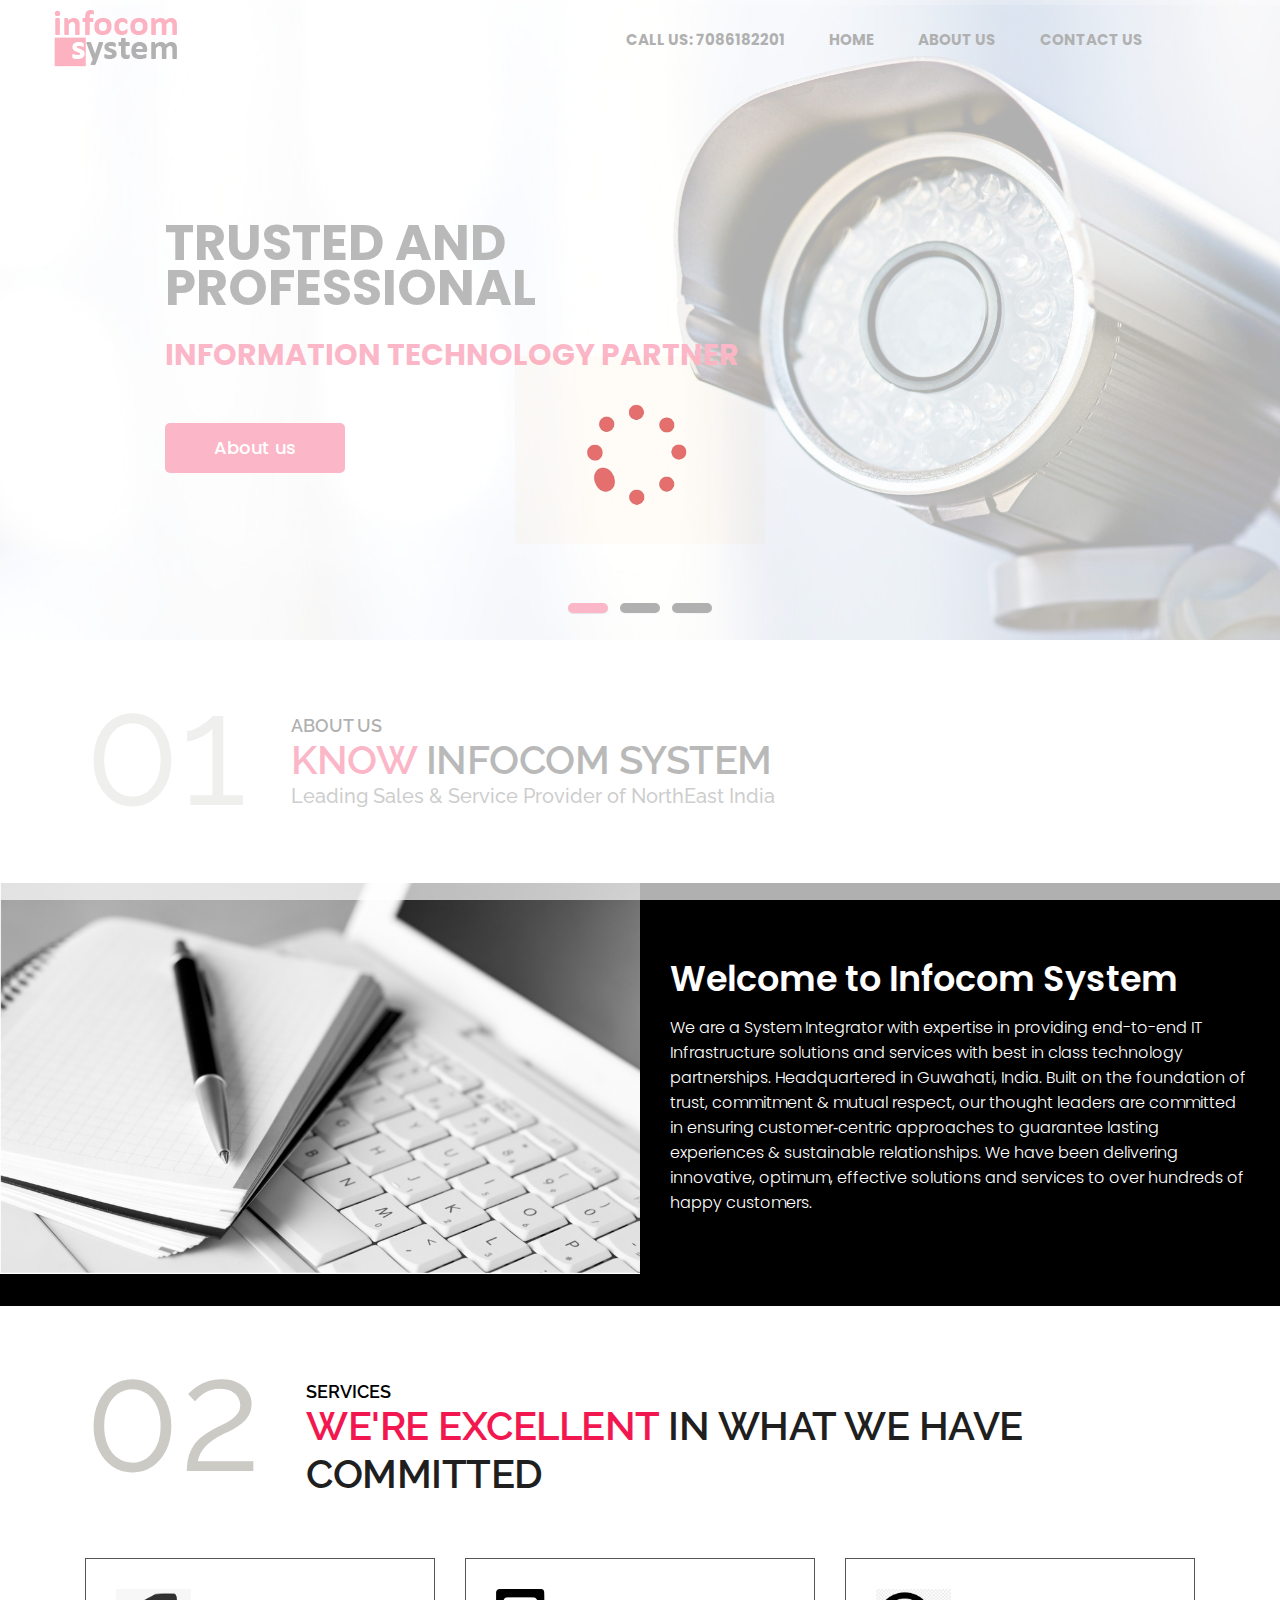
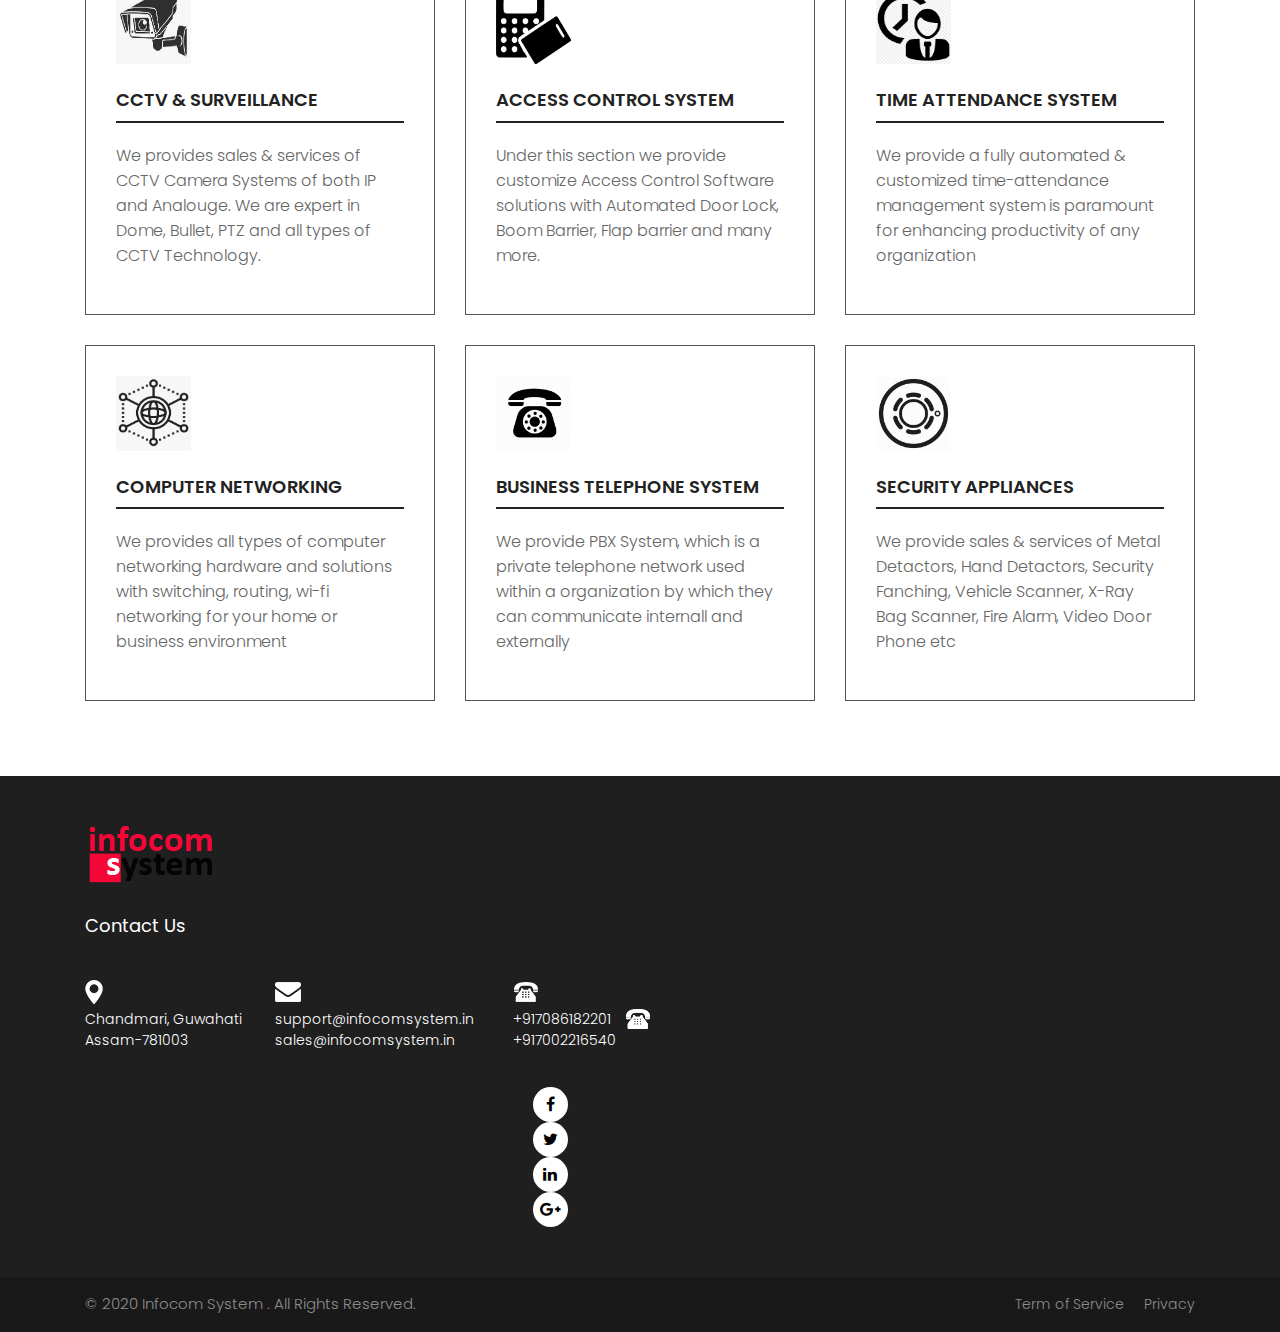
<file: index.html>
<!DOCTYPE html>
<html lang="en">
  <!-- Basic -->

  <head>
    <meta charset="utf-8" />
    <meta http-equiv="X-UA-Compatible" content="IE=edge" />

    <!-- Mobile Metas -->
    <meta
      name="viewport"
      content="width=device-width, initial-scale=1, user-scalable=no"
    />

    <!-- Site Metas -->
    <title>
      Infocom System-Best CCTV Camera Dealer | Access Control Dealer & Service
      Provider | Biometric products | EPABX System | Computer Networking
      Solution | AMC in Guwahati
    </title>
    <meta
      name="keywords"
      content="cctv camera in guwahati, cctv camera shop in guwahati, cctv dealers in guwahati, 
      cctv installation in guwahati, cp plus camera, hikvision camera, honeywell cctv camera, bosch cctv camera, 
      d-link cctv camera, door access control system, access control in glass door, access control device in guwahati, biometric device, 
      biometric access control system, ESSL biometrics, mantra biometrics, matrix biometrics, Realtime biometrics, biometric attendance, 
      biometric fingerprint scanner, biometric device in guwahati, epabx dealers in guwahati, intercom system, panasonic epabx, matrix epabx, 
      epabx system price, intercom company in guwahati, video door phone, smart lock, computer networking company, lan networking, wifi networking, tenda switch, 
      D-Link switch, Cisco Switch, Switch configuration, OFC, Fiber installation, boom barrier price, boom barrier installation, flap barrier installation, 
      turnstile installation, ptz camera, information technology, cctv camera shop in guwahati, hikvision camera price, it companies in guwahati, home automation, gate automation in guwahati"/>
    <meta
      name="description"
      content="Infocom System is the leading sales & service provider of CCTV Camera & Surveillance System, Access Control and Biometrics System, Computer Networking and complete Information Technology Solutions in Guwahati, Arunachal Pradesh, Meghalaya, Mizoram, Manipur, Nagaland, Tripura, Sikkim"
    />
    <meta name="author" content="" />
    
    <link href="images/feviconn.png" rel="icon" />

    <!-- Site Icons -->
    <link rel="shortcut icon" href="#" type="image/x-icon" />
    <link rel="apple-touch-icon" href="#" />

    <!-- Bootstrap CSS -->
    <link rel="stylesheet" href="css/bootstrap.min.css" />
    <!-- Pogo Slider CSS -->
    <link rel="stylesheet" href="css/pogo-slider.min.css" />
    <!-- Site CSS -->
    <link rel="stylesheet" href="css/style.css" />
    <!-- Responsive CSS -->
    <link rel="stylesheet" href="css/responsive.css" />
    <!-- Custom CSS -->
    <link rel="stylesheet" href="css/custom.css" />

    <!--[if lt IE 9]>
      <script src="https://oss.maxcdn.com/libs/html5shiv/3.7.0/html5shiv.js"></script>
      <script src="https://oss.maxcdn.com/libs/respond.js/1.4.2/respond.min.js"></script>
    <![endif]-->
  </head>

  <body id="home" data-spy="scroll" data-target="#navbar-wd" data-offset="98">
    <!-- LOADER -->
    <div id="preloader">
      <div class="loader">
        <img src="images/loader.gif" alt="#" />
      </div>
    </div>
    <!-- end loader -->
    <!-- END LOADER -->

    <!-- Start header -->
    <header class="top-header">
      <nav class="navbar header-nav navbar-expand-lg">
        <div class="container-fluid">
          <a class="navbar-brand" href="index.html"
            ><img src="img/logo.png" alt="image"
          /></a>
          <button
            class="navbar-toggler"
            type="button"
            data-toggle="collapse"
            data-target="#navbar-wd"
            aria-controls="navbar-wd"
            aria-expanded="false"
            aria-label="Toggle navigation"
          >
            <span></span>
            <span></span>
            <span></span>
          </button>
          <div
            class="collapse navbar-collapse justify-content-end"
            id="navbar-wd"
          >
            <ul class="navbar-nav">
              <li><a class="nav-link" href="tel:7086182201">CALL US: 7086182201</a></li>
              <li><a class="nav-link active" href="index.html">Home</a></li>
              <li><a class="nav-link" href="about.html">About us</a></li>
              <li><a class="nav-link" href="contact.html">Contact us</a></li>
            </ul>
          </div>
        </div>
      </nav>
    </header>
    <!-- End header -->

    <!-- Start Banner -->
    <div class="ulockd-home-slider">
      <div class="container-fluid">
        <div class="row">
          <div class="pogoSlider" id="js-main-slider">
            <div
              class="pogoSlider-slide"
              style="background-image: url(img/banner.jpg);"
            >
              <div class="container">
                <div class="row">
                  <div class="col-md-12">
                    <div class="slide_text">
                      <h3>Trusted and<br />Professional</h3>
                      <br />
                      <h4>
                        <span class="theme_color"
                          >Information Technology Partner</span
                        >
                      </h4>
                      <a class="contact_bt" href="about.html">About us</a>
                    </div>
                  </div>
                </div>
              </div>
            </div>
            <div
              class="pogoSlider-slide"
              style="background-image: url(img/banner-1.jpg);"
            >
              <div class="container">
                <div class="row">
                  <div class="col-md-12">
                    <div class="slide_text">
                      <h3>Trusted and<br />Professional</h3>
                      <br />
                      <h4>
                        <span class="theme_color"
                          >Information Technology Partner</span
                        >
                      </h4>
                      <a class="contact_bt" href="about.html">About us</a>
                    </div>
                  </div>
                </div>
              </div>
            </div>
            <div
              class="pogoSlider-slide"
              style="background-image: url(img/banner-2.jpg);"
            >
              <div class="container">
                <div class="row">
                  <div class="col-md-12">
                    <div class="slide_text">
                      <h3>Trusted and<br />Professional</h3>
                      <br />
                      <h4>
                        <span class="theme_color">Information Technology Partner</span>
                      </h4>
                      <a class="contact_bt" href="about.html">About us</a>
                    </div>
                  </div>
                </div>
              </div>
            </div>
          </div>
          <!-- .pogoSlider -->
        </div>
      </div>
    </div>

    
    <!-- End Banner -->

    <!-- section -->
    <div class="section layout_padding">
      <div class="container">
        <div class="row">
          <div class="col-md-12">
            <div class="full">
              <div class="heading_main text_align_left">
                <div class="left">
                  <p class="section_count">01</p>
                </div>
                <div class="right">
                  <p class="small_tag">About us</p>
                  <h2><span class="theme_color">Know</span> Infocom System</h2>
                  <p class="large">
                    Leading Sales & Service Provider of NorthEast India
                  </p>
                </div>
              </div>
            </div>
          </div>
        </div>
      </div>
    </div>
    <!-- end section -->

    <!-- section -->
    <div class="section dark_bg">
      <div class="container-fluid">
        <div class="row">
          <div class="col-lg-6 col-md-12 text_align_center padding_0">
            <div class="full">
              <img class="img-responsive" src="img/about.jpg" alt="#" />
            </div>
          </div>

          <div
            class="col-lg-6 col-md-12 white_fonts layout_padding padding_left_right"
          >
            <h3 class="small_heading">Welcome to Infocom System</h3>
            <p>
              We are a System Integrator with expertise in providing end-to-end
              IT Infrastructure solutions and services with best in class
              technology partnerships. Headquartered in Guwahati, India. Built
              on the foundation of trust, commitment & mutual respect, our
              thought leaders are committed in ensuring customer‐centric
              approaches to guarantee lasting experiences & sustainable
              relationships. We have been delivering innovative, optimum,
              effective solutions and services to over hundreds of happy
              customers.
            </p>
          </div>
        </div>
      </div>
    </div>
    <!-- end section -->

    <!-- section -->
    <div class="section layout_padding">
      <div class="container">
        <div class="row">
          <div class="col-md-12">
            <div class="full">
              <div class="heading_main text_align_left">
                <div class="left">
                  <p class="section_count">02</p>
                </div>
                <div class="right">
                  <p class="small_tag">SERVICES</p>
                  <h2>
                    <span class="theme_color">We're Excellent</span> in what we
                    have committed
                  </h2>
                </div>
              </div>
            </div>
          </div>
        </div>
        <div class="row margin-top_30">
          <div class="col-sm-6 col-md-4">
            <div class="service_blog">
              <div class="service_icons">
                <img width="75" height="75" src="img/icon-a.png" alt="#" />
              </div>
              <div class="full">
                <h4>CCTV & Surveillance</h4>
              </div>
              <div class="full">
                <p>
                  We provides sales & services of CCTV Camera Systems of both IP and Analouge. We are
                  expert in Dome, Bullet, PTZ and all types of CCTV Technology.
                </p>
              </div>
            </div>
          </div>

          <div class="col-sm-6 col-md-4">
            <div class="service_blog">
              <div class="service_icons">
                <img width="75" height="75" src="img/icon-b.png" alt="#" />
              </div>
              <div class="full">
                <h4>Access Control system</h4>
              </div>
              <div class="full">
                <p>
                  Under this section we provide customize Access Control Software solutions
                  with Automated Door Lock, Boom Barrier, Flap barrier and many more. <begin class=""></begin>
                </p>
              </div>
            </div>
          </div>

          <div class="col-sm-6 col-md-4">
            <div class="service_blog">
              <div class="service_icons">
                <img width="75" height="75" src="img/icon-c.png" alt="#" />
              </div>
              <div class="full">
                <h4>Time Attendance System</h4>
              </div>
              <div class="full">
                <p>
                  We provide a fully automated & customized time-attendance management 
                  system is paramount for enhancing productivity of any organization
                </p>
              </div>
            </div>
          </div>

          <div class="col-sm-6 col-md-4">
            <div class="service_blog">
              <div class="service_icons">
                <img width="75" height="75" src="img/icon-d.png" alt="#" />
              </div>
              <div class="full">
                <h4>Computer Networking</h4>
              </div>
              <div class="full">
                <p>
                  We provides all types of computer networking hardware and solutions 
                  with switching, routing, wi-fi networking for your home or business environment 
                </p>
              </div>
            </div>
          </div>

          <div class="col-sm-6 col-md-4">
            <div class="service_blog">
              <div class="service_icons">
                <img width="75" height="75" src="img/icon-e.png" alt="#" />
              </div>
              <div class="full">
                <h4>Business Telephone System</h4>
              </div>
              <div class="full">
                <p>
                  We provide PBX System, which is a private 
                  telephone network used within a organization by which they 
                  can communicate internall and externally 
                </p>
              </div>
            </div>
          </div>

          <div class="col-sm-6 col-md-4">
            <div class="service_blog">
              <div class="service_icons">
                <img width="75" height="75" src="img/icon-f.png" alt="#" />
              </div>
              <div class="full">
                <h4>Security Appliances</h4>
              </div>
              <div class="full">
                <p>
                  We provide sales & services of Metal Detactors, Hand Detactors, Security Fanching,
                  Vehicle Scanner, X-Ray Bag Scanner, Fire Alarm, Video Door Phone etc
                </p>
              </div>
            </div>
          </div>
        </div>
      </div>
    </div>
    <!-- end section -->

    <!-- Start Footer -->
    <footer class="footer-box">
      <div class="container">
        <div class="row">
          <div class="col-md-12 margin-bottom_30">
            <img src="img/logo.png" alt="#" />
          </div>
          <div class="col-xl-6 white_fonts">
            <div class="row">
              <div class="col-md-12 white_fonts margin-bottom_30">
                <h3>Contact Us</h3>
              </div>
              <div class="col-md-4">
                <div class="full icon">
                  <img src="images/social1.png" />
                </div>
                <div class="full white_fonts">
                  <p>Chandmari, Guwahati <br />Assam-781003</p>
                </div>
              </div>
              <div class="col-md-5">
                <div class="full icon">
                  <img src="images/social2.png" />
                </div>
               <div class="full white_fonts">
                  <p>support@infocomsystem.in <br />sales@infocomsystem.in</p>
                </div>
              </div>
              <div class="col-md-3">
                <div class="full icon">
                  <img src="images/social3.png" />
                </div>
                <div class="full white_fonts">
                  <p>+917086182201 <br />+917002216540</p>
                </div>
                <div class="col-md-3">
                  <div class="full icon">
                    <img src="images/social3.png" />
                  </div>
                </div>
              <div class="col-md-3">
                <div class="full icon">
                  <img src="images/social3.png" />
                </div>
               
              </div>
              <div class="col-md-12">
                <ul class="full social_icon margin-top_20">
                  <li>
                    <a href="#"><i class="fa fa-facebook-f"></i></a>
                  </li>
                  <li>
                    <a href="#"><i class="fa fa-twitter"></i></a>
                  </li>
                  <li>
                    <a href="#"><i class="fa fa-linkedin"></i></a>
                  </li>
                  <li>
                    <a href="#"><i class="fa fa-google-plus"></i></a>
                  </li>
                </ul>
              </div>
            </div>
          </div>

          
          </div>
        </div>
      </div>
    </footer>
    <!-- End Footer -->

    <div class="footer_bottom">
      <div class="container">
        <div class="row">
          <div class="col-12">
            <p class="crp">© 2020 Infocom System . All Rights Reserved.</p>
            <ul class="bottom_menu">
              <li><a href="#">Term of Service</a></li>
              <li><a href="#">Privacy</a></li>
            </ul>
          </div>
        </div>
      </div>
    </div>

    <a href="#" id="scroll-to-top" class="hvr-radial-out"
      ><i class="fa fa-angle-up"></i
    ></a>

    <!-- ALL JS FILES -->
    <script src="js/jquery.min.js"></script>
    <script src="js/popper.min.js"></script>
    <script src="js/bootstrap.min.js"></script>
    <!-- ALL PLUGINS -->
    <script src="js/jquery.magnific-popup.min.js"></script>
    <script src="js/jquery.pogo-slider.min.js"></script>
    <script src="js/slider-index.js"></script>
    <script src="js/smoothscroll.js"></script>
    <script src="js/form-validator.min.js"></script>
    <script src="js/contact-form-script.js"></script>
    <script src="js/isotope.min.js"></script>
    <script src="js/images-loded.min.js"></script>
    <script src="js/custom.js"></script>
    <script>
      /* counter js */

      (function ($) {
        $.fn.countTo = function (options) {
          options = options || {};

          return $(this).each(function () {
            // set options for current element
            var settings = $.extend(
              {},
              $.fn.countTo.defaults,
              {
                from: $(this).data("from"),
                to: $(this).data("to"),
                speed: $(this).data("speed"),
                refreshInterval: $(this).data("refresh-interval"),
                decimals: $(this).data("decimals"),
              },
              options
            );

            // how many times to update the value, and how much to increment the value on each update
            var loops = Math.ceil(settings.speed / settings.refreshInterval),
              increment = (settings.to - settings.from) / loops;

            // references & variables that will change with each update
            var self = this,
              $self = $(this),
              loopCount = 0,
              value = settings.from,
              data = $self.data("countTo") || {};

            $self.data("countTo", data);

            // if an existing interval can be found, clear it first
            if (data.interval) {
              clearInterval(data.interval);
            }
            data.interval = setInterval(updateTimer, settings.refreshInterval);

            // initialize the element with the starting value
            render(value);

            function updateTimer() {
              value += increment;
              loopCount++;

              render(value);

              if (typeof settings.onUpdate == "function") {
                settings.onUpdate.call(self, value);
              }

              if (loopCount >= loops) {
                // remove the interval
                $self.removeData("countTo");
                clearInterval(data.interval);
                value = settings.to;

                if (typeof settings.onComplete == "function") {
                  settings.onComplete.call(self, value);
                }
              }
            }

            function render(value) {
              var formattedValue = settings.formatter.call(
                self,
                value,
                settings
              );
              $self.html(formattedValue);
            }
          });
        };

        $.fn.countTo.defaults = {
          from: 0, // the number the element should start at
          to: 0, // the number the element should end at
          speed: 1000, // how long it should take to count between the target numbers
          refreshInterval: 100, // how often the element should be updated
          decimals: 0, // the number of decimal places to show
          formatter: formatter, // handler for formatting the value before rendering
          onUpdate: null, // callback method for every time the element is updated
          onComplete: null, // callback method for when the element finishes updating
        };

        function formatter(value, settings) {
          return value.toFixed(settings.decimals);
        }
      })(jQuery);

      jQuery(function ($) {
        // custom formatting example
        $(".count-number").data("countToOptions", {
          formatter: function (value, options) {
            return value
              .toFixed(options.decimals)
              .replace(/\B(?=(?:\d{3})+(?!\d))/g, ",");
          },
        });

        // start all the timers
        $(".timer").each(count);

        function count(options) {
          var $this = $(this);
          options = $.extend(
            {},
            options || {},
            $this.data("countToOptions") || {}
          );
          $this.countTo(options);
        }
      });
    </script>
  </body>
</html>
</file>
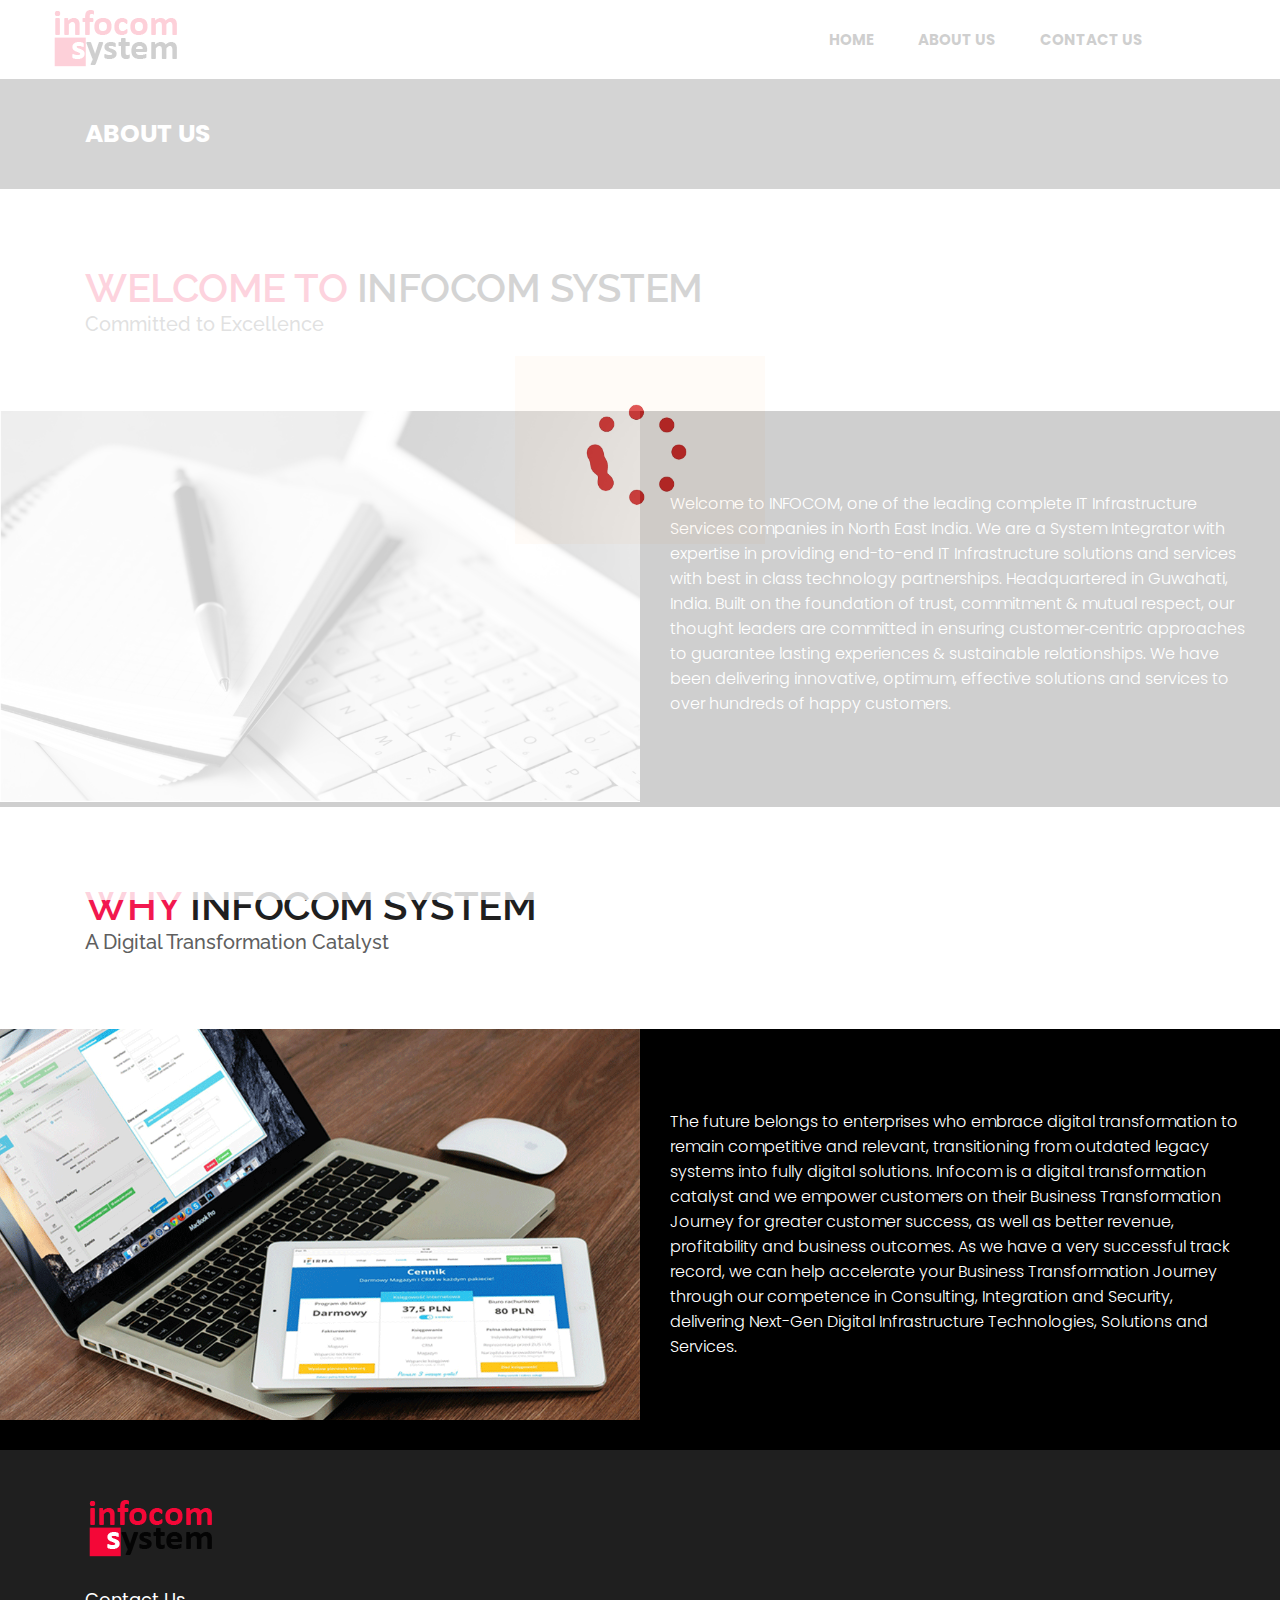
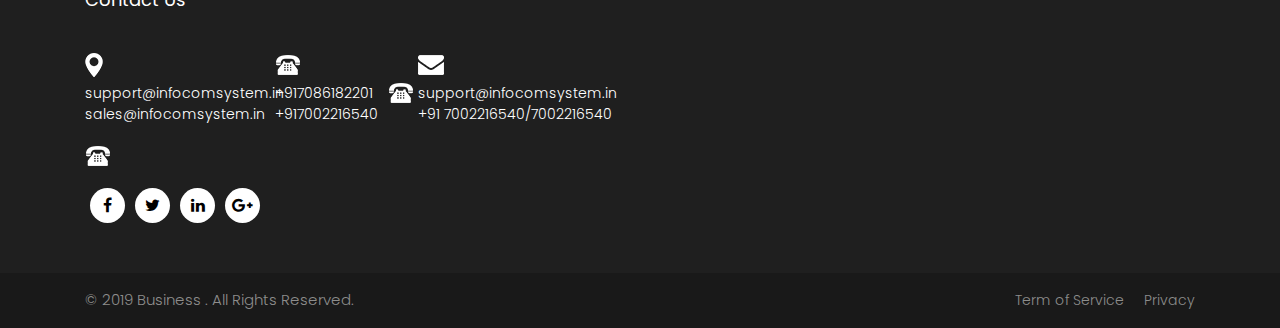
<file: about.html>
<!DOCTYPE html>
<html lang="en">
  <!-- Basic -->

  <head>
    <meta charset="utf-8" />
    <meta http-equiv="X-UA-Compatible" content="IE=edge" />

    <!-- Mobile Metas -->
    <meta
      name="viewport"
      content="width=device-width, minimum-scale=1.0, maximum-scale=1.0, user-scalable=no"
    />

    <!-- Site Metas -->
    <title>Infocom System - Best CCTV Camera, Access Control, EPBX Dealers in
      Guwahati</title>
    <meta name="keywords" content="" />
    <meta name="description" content="Best CCTV Camera Dealers, cctv service provider, access control system, biometric device, epbx system" />
    <meta name="author" content="" />

    <!-- Site Icons -->
    <link rel="shortcut icon" href="#" type="image/x-icon" />
    <link rel="apple-touch-icon" href="#" />

    <!-- Bootstrap CSS -->
    <link rel="stylesheet" href="css/bootstrap.min.css" />
    <!-- Pogo Slider CSS -->
    <link rel="stylesheet" href="css/pogo-slider.min.css" />
    <!-- Site CSS -->
    <link rel="stylesheet" href="css/style.css" />
    <!-- Responsive CSS -->
    <link rel="stylesheet" href="css/responsive.css" />
    <!-- Custom CSS -->
    <link rel="stylesheet" href="css/custom.css" />

    <!--[if lt IE 9]>
      <script src="https://oss.maxcdn.com/libs/html5shiv/3.7.0/html5shiv.js"></script>
      <script src="https://oss.maxcdn.com/libs/respond.js/1.4.2/respond.min.js"></script>
    <![endif]-->
  </head>

  <body
    id="about"
    class="inner_page"
    data-spy="scroll"
    data-target="#navbar-wd"
    data-offset="98"
  >
    <!-- LOADER -->
    <div id="preloader">
      <div class="loader">
        <img src="images/loader.gif" alt="#" />
      </div>
    </div>
    <!-- end loader -->
    <!-- END LOADER -->

   <!-- Start header -->
   <header class="top-header">
    <nav class="navbar header-nav navbar-expand-lg">
      <div class="container-fluid">
        <a class="navbar-brand" href="index.html"
          ><img src="img/logo.png" alt="image"
        /></a>
        <button
          class="navbar-toggler"
          type="button"
          data-toggle="collapse"
          data-target="#navbar-wd"
          aria-controls="navbar-wd"
          aria-expanded="false"
          aria-label="Toggle navigation"
        >
          <span></span>
          <span></span>
          <span></span>
        </button>
        <div
          class="collapse navbar-collapse justify-content-end"
          id="navbar-wd"
        >
          <ul class="navbar-nav">
            <li><a class="nav-link active" href="index.html">Home</a></li>
            <li><a class="nav-link" href="about.html">About us</a></li>
            <li><a class="nav-link" href="contact.html">Contact us</a></li>
          </ul>
        </div>
      </div>
    </nav>
  </header>
  <!-- End header -->

    <!-- Start Banner -->
    <div class="section inner_page_header">
      <div class="container">
        <div class="row">
          <div class="col-lg-12">
            <div class="full">
              <h3>About us</h3>
            </div>
          </div>
        </div>
      </div>
    </div>
    <!-- end Banner -->

    <!-- section -->
    <div class="section layout_padding">
      <div class="container">
        <div class="row">
          <div class="col-md-12">
            <div class="full">
              <div class="heading_main text_align_left">
                <div class="left">
                 
                </div>
                <div class="right">
                  
                  <h2>
                    <span class="theme_color">Welcome to</span> Infocom System
                  </h2>
                  <p class="large">Committed to Excellence</p>
                </div>
              </div>
            </div>
          </div>
        </div>
      </div>
    </div>
    <!-- end section -->

    <!-- section -->
    <div class="section dark_bg">
      <div class="container-fluid">
        <div class="row">
          <div class="col-lg-6 col-md-12 text_align_center padding_0">
            <div class="full">
              <img class="img-responsive" src="img/about.jpg" alt="#" />
            </div>
          </div>

          <div
            class="col-lg-6 col-md-12 white_fonts layout_padding padding_left_right"
          >
            
            <p>
              Welcome to INFOCOM, one of the leading complete IT Infrastructure Services companies in North East India. We are a System Integrator with expertise in providing end-to-end IT Infrastructure solutions and services with best in class technology partnerships. Headquartered in Guwahati, India. Built on the foundation of trust, commitment & mutual respect, our thought leaders are committed in ensuring customer‐centric approaches to guarantee lasting experiences & sustainable relationships. We have been delivering innovative, optimum, effective solutions and services to over hundreds of happy customers.
            </p>
          </div>
        </div>
      </div>
    </div>
    <!-- end section -->
     <!-- section -->
    <div class="section layout_padding">
      <div class="container">
        <div class="row">
          <div class="col-md-12">
            <div class="full">
              <div class="heading_main text_align_left">
                <div class="left">
                 
                </div>
                <div class="right">
                  
                  <h2>
                    <span class="theme_color">Why</span> Infocom System
                  </h2>
                  <p class="large">A Digital Transformation Catalyst</p>
                </div>
              </div>
            </div>
          </div>
        </div>
      </div>
    </div>
    <!-- end section -->

    <!-- section -->
    <div class="section dark_bg">
      <div class="container-fluid">
        <div class="row">
          <div class="col-lg-6 col-md-12 text_align_center padding_0">
            <div class="full">
              <img class="img-responsive" src="img/img-2png.png" alt="#" />
            </div>
          </div>

          <div
            class="col-lg-6 col-md-12 white_fonts layout_padding padding_left_right"
          >
            
            <p>
              The future belongs to enterprises who embrace digital transformation to remain competitive and relevant, transitioning from outdated legacy systems into fully digital solutions. Infocom is a digital transformation catalyst and we empower customers on their Business Transformation Journey for greater customer success, as well as better revenue, profitability and business outcomes. As we have a very successful track record, we can help accelerate your Business Transformation Journey through our competence in Consulting, Integration and Security, delivering Next-Gen Digital Infrastructure Technologies, Solutions and Services. 
            </p>
          </div>
        </div>
      </div>
    </div>
    <!-- end section -->



       <!-- Start Footer -->
       <footer class="footer-box">
        <div class="container">
          <div class="row">
            <div class="col-md-12 margin-bottom_30">
              <img src="img/logo.png" alt="#" />
            </div>
            <div class="col-xl-6 white_fonts">
              <div class="row">
                <div class="col-md-12 white_fonts margin-bottom_30">
                  <h3>Contact Us</h3>
                </div>
                <div class="col-md-4">
                  <div class="full icon">
                    <img src="images/social1.png" />
                  </div>
                   <div class="full white_fonts">
                  <p>support@infocomsystem.in <br />sales@infocomsystem.in</p>
                </div>
              </div>
              <div class="col-md-3">
                <div class="full icon">
                  <img src="images/social3.png" />
                </div>
                <div class="full white_fonts">
                  <p>+917086182201 <br />+917002216540</p>
                </div>
                <div class="col-md-3">
                  <div class="full icon">
                    <img src="images/social3.png" />
                  </div>
                </div>
                </div>
                <div class="col-md-5">
                  <div class="full icon">
                    <img src="images/social2.png" />
                  </div>
                  <div class="full white_fonts">
                    <p>support@infocomsystem.in <br/>+91 7002216540/7002216540</p>
                  </div>
                </div>
                <div class="col-md-3">
                  <div class="full icon">
                    <img src="images/social3.png" />
                  </div>
                 
                </div>
                <div class="col-md-12">
                  <ul class="full social_icon margin-top_20">
                    <li>
                      <a href="#"><i class="fa fa-facebook-f"></i></a>
                    </li>
                    <li>
                      <a href="#"><i class="fa fa-twitter"></i></a>
                    </li>
                    <li>
                      <a href="#"><i class="fa fa-linkedin"></i></a>
                    </li>
                    <li>
                      <a href="#"><i class="fa fa-google-plus"></i></a>
                    </li>
                  </ul>
                </div>
              </div>
            </div>
  
            
            </div>
          </div>
        </div>
      </footer>
      <!-- End Footer -->

    <div class="footer_bottom">
      <div class="container">
        <div class="row">
          <div class="col-12">
            <p class="crp">© 2019 Business . All Rights Reserved.</p>
            <ul class="bottom_menu">
              <li><a href="#">Term of Service</a></li>
              <li><a href="#">Privacy</a></li>
            </ul>
          </div>
        </div>
      </div>
    </div>

    <a href="#" id="scroll-to-top" class="hvr-radial-out"
      ><i class="fa fa-angle-up"></i
    ></a>

    <!-- ALL JS FILES -->
    <script src="js/jquery.min.js"></script>
    <script src="js/popper.min.js"></script>
    <script src="js/bootstrap.min.js"></script>
    <!-- ALL PLUGINS -->
    <script src="js/jquery.magnific-popup.min.js"></script>
    <script src="js/jquery.pogo-slider.min.js"></script>
    <script src="js/slider-index.js"></script>
    <script src="js/smoothscroll.js"></script>
    <script src="js/form-validator.min.js"></script>
    <script src="js/contact-form-script.js"></script>
    <script src="js/isotope.min.js"></script>
    <script src="js/images-loded.min.js"></script>
    <script src="js/custom.js"></script>
    <script>
      /* counter js */

      (function ($) {
        $.fn.countTo = function (options) {
          options = options || {};

          return $(this).each(function () {
            // set options for current element
            var settings = $.extend(
              {},
              $.fn.countTo.defaults,
              {
                from: $(this).data("from"),
                to: $(this).data("to"),
                speed: $(this).data("speed"),
                refreshInterval: $(this).data("refresh-interval"),
                decimals: $(this).data("decimals"),
              },
              options
            );

            // how many times to update the value, and how much to increment the value on each update
            var loops = Math.ceil(settings.speed / settings.refreshInterval),
              increment = (settings.to - settings.from) / loops;

            // references & variables that will change with each update
            var self = this,
              $self = $(this),
              loopCount = 0,
              value = settings.from,
              data = $self.data("countTo") || {};

            $self.data("countTo", data);

            // if an existing interval can be found, clear it first
            if (data.interval) {
              clearInterval(data.interval);
            }
            data.interval = setInterval(updateTimer, settings.refreshInterval);

            // initialize the element with the starting value
            render(value);

            function updateTimer() {
              value += increment;
              loopCount++;

              render(value);

              if (typeof settings.onUpdate == "function") {
                settings.onUpdate.call(self, value);
              }

              if (loopCount >= loops) {
                // remove the interval
                $self.removeData("countTo");
                clearInterval(data.interval);
                value = settings.to;

                if (typeof settings.onComplete == "function") {
                  settings.onComplete.call(self, value);
                }
              }
            }

            function render(value) {
              var formattedValue = settings.formatter.call(
                self,
                value,
                settings
              );
              $self.html(formattedValue);
            }
          });
        };

        $.fn.countTo.defaults = {
          from: 0, // the number the element should start at
          to: 0, // the number the element should end at
          speed: 1000, // how long it should take to count between the target numbers
          refreshInterval: 100, // how often the element should be updated
          decimals: 0, // the number of decimal places to show
          formatter: formatter, // handler for formatting the value before rendering
          onUpdate: null, // callback method for every time the element is updated
          onComplete: null, // callback method for when the element finishes updating
        };

        function formatter(value, settings) {
          return value.toFixed(settings.decimals);
        }
      })(jQuery);

      jQuery(function ($) {
        // custom formatting example
        $(".count-number").data("countToOptions", {
          formatter: function (value, options) {
            return value
              .toFixed(options.decimals)
              .replace(/\B(?=(?:\d{3})+(?!\d))/g, ",");
          },
        });

        // start all the timers
        $(".timer").each(count);

        function count(options) {
          var $this = $(this);
          options = $.extend(
            {},
            options || {},
            $this.data("countToOptions") || {}
          );
          $this.countTo(options);
        }
      });
    </script>
  </body>
</html>
</file>
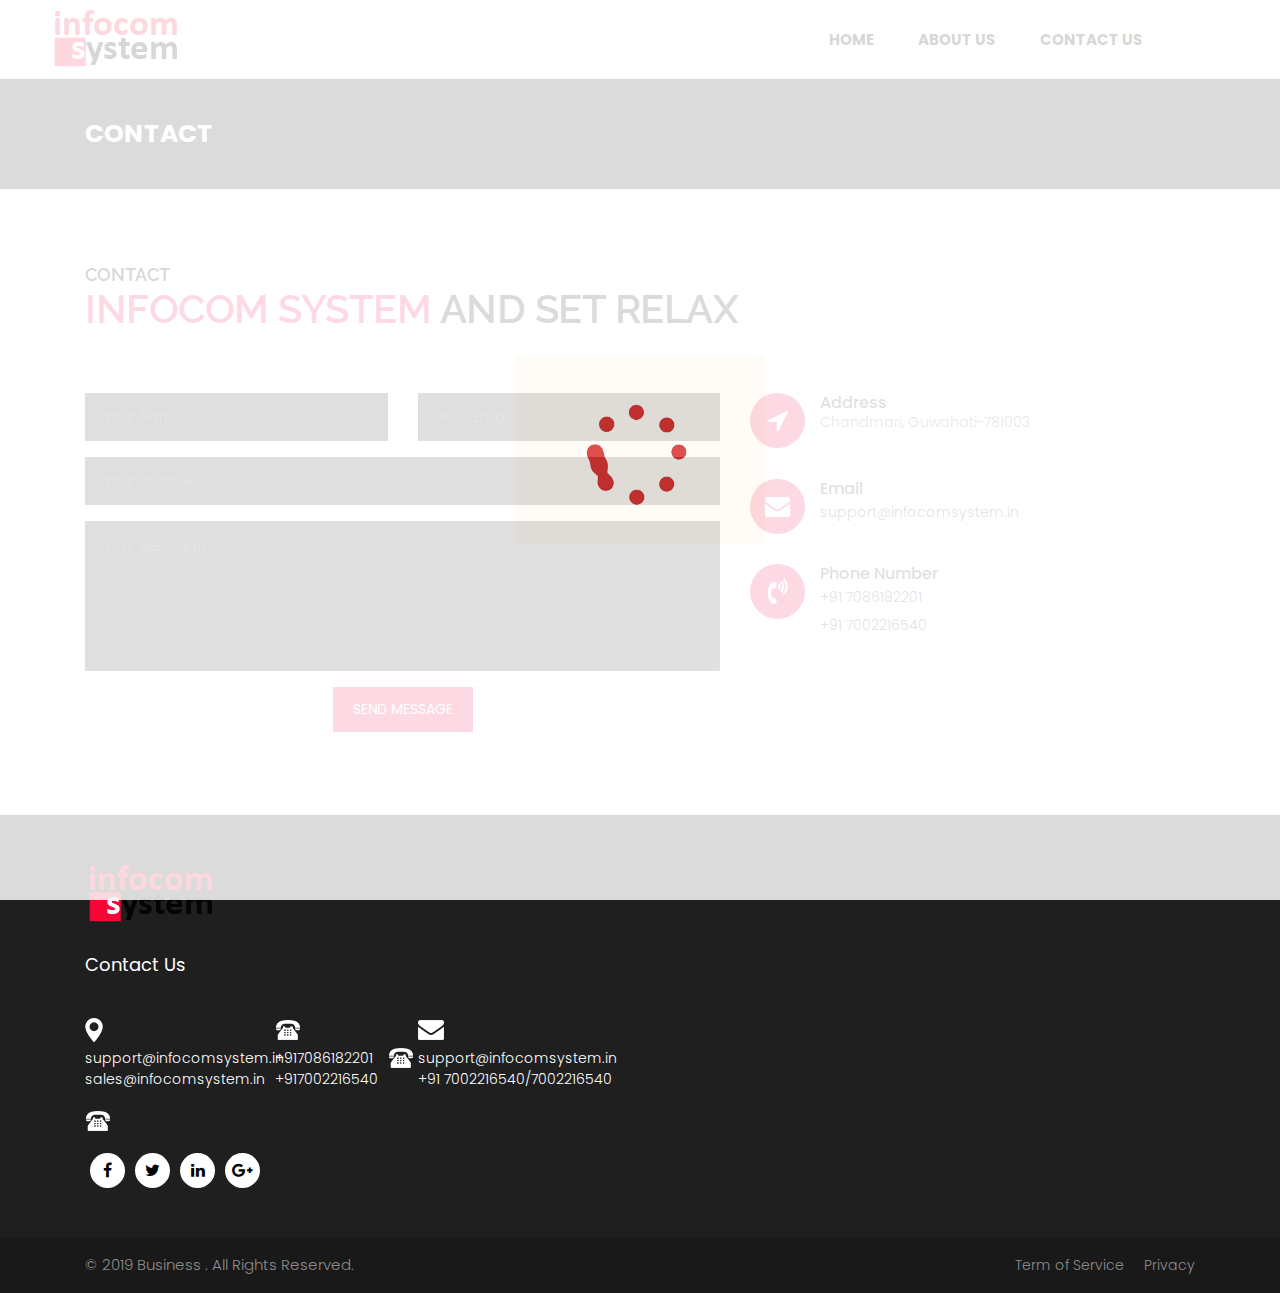
<file: contact.html>
<!DOCTYPE html>
<html lang="en">
  <!-- Basic -->

  <head>
    <meta charset="utf-8" />
    <meta http-equiv="X-UA-Compatible" content="IE=edge" />

    <!-- Mobile Metas -->
    <meta
      name="viewport"
      content="width=device-width, minimum-scale=1.0, maximum-scale=1.0, user-scalable=no"
    />

    <!-- Site Metas -->
    <title>Infocom System - Best CCTV Camera, Access Control, EPBX Dealers in
      Guwahati</title>
    <meta name="keywords" content="" />
    <meta name="description" content="Best CCTV Camera Dealers, cctv service provider, access control system, biometric device, epbx system" />
    <meta name="author" content="" />

    <!-- Site Icons -->
    <link rel="shortcut icon" href="#" type="image/x-icon" />
    <link rel="apple-touch-icon" href="#" />

    <!-- Bootstrap CSS -->
    <link rel="stylesheet" href="css/bootstrap.min.css" />
    <!-- Pogo Slider CSS -->
    <link rel="stylesheet" href="css/pogo-slider.min.css" />
    <!-- Site CSS -->
    <link rel="stylesheet" href="css/style.css" />
    <!-- Responsive CSS -->
    <link rel="stylesheet" href="css/responsive.css" />
    <!-- Custom CSS -->
    <link rel="stylesheet" href="css/custom.css" />

    <!--[if lt IE 9]>
      <script src="https://oss.maxcdn.com/libs/html5shiv/3.7.0/html5shiv.js"></script>
      <script src="https://oss.maxcdn.com/libs/respond.js/1.4.2/respond.min.js"></script>
    <![endif]-->
  </head>

  <body
    id="contact"
    class="inner_page"
    data-spy="scroll"
    data-target="#navbar-wd"
    data-offset="98"
  >
    <!-- LOADER -->
    <div id="preloader">
      <div class="loader">
        <img src="images/loader.gif" alt="#" />
      </div>
    </div>
    <!-- end loader -->
    <!-- END LOADER -->

    <!-- Start header -->
    <header class="top-header">
      <nav class="navbar header-nav navbar-expand-lg">
        <div class="container-fluid">
          <a class="navbar-brand" href="index.html"
            ><img src="img/logo.png" alt="image"
          /></a>
          <button
            class="navbar-toggler"
            type="button"
            data-toggle="collapse"
            data-target="#navbar-wd"
            aria-controls="navbar-wd"
            aria-expanded="false"
            aria-label="Toggle navigation"
          >
            <span></span>
            <span></span>
            <span></span>
          </button>
          <div
            class="collapse navbar-collapse justify-content-end"
            id="navbar-wd"
          >
            <ul class="navbar-nav">
              <li><a class="nav-link active" href="index.html">Home</a></li>
              <li><a class="nav-link" href="about.html">About us</a></li>
              <li><a class="nav-link" href="contact.html">Contact us</a></li>
            </ul>
          </div>
        </div>
      </nav>
    </header>
    <!-- End header -->

    <!-- Start Banner -->
    <div class="section inner_page_header">
      <div class="container">
        <div class="row">
          <div class="col-lg-12">
            <div class="full">
              <h3>Contact</h3>
            </div>
          </div>
        </div>
      </div>
    </div>
    <!-- end Banner -->

    <!-- section -->
    <div class="section layout_padding">
      <div class="container">
        <div class="row">
          <div class="col-md-12">
            <div class="full">
              <div class="heading_main text_align_left">
                <div class="left">
                 
                </div>
                <div class="right">
                  <p class="small_tag">Contact</p>
                  <h2>
                    <span class="theme_color">Infocom System</span> and set
                    relax
                  </h2>
                </div>
              </div>
            </div>
          </div>
        </div>
        <div class="row margin-top_30">
          <div class="col-lg-7 col-sm-7 col-xs-12 margin-top_30">
            <div class="contact-block">
              <form id="contactForm">
                <div class="row">
                  <div class="col-md-6">
                    <div class="form-group">
                      <input
                        type="text"
                        class="form-control"
                        id="name"
                        name="name"
                        placeholder="Your Name"
                        required
                        data-error="Please enter your name"
                      />
                      <div class="help-block with-errors"></div>
                    </div>
                  </div>
                  <div class="col-md-6">
                    <div class="form-group">
                      <input
                        type="text"
                        placeholder="Your Email"
                        id="email"
                        class="form-control"
                        name="name"
                        required
                        data-error="Please enter your email"
                      />
                      <div class="help-block with-errors"></div>
                    </div>
                  </div>
                  <div class="col-md-12">
                    <div class="form-group">
                      <input
                        type="text"
                        placeholder="Your number"
                        id="number"
                        class="form-control"
                        name="number"
                        required
                        data-error="Please enter your number"
                      />
                      <div class="help-block with-errors"></div>
                    </div>
                  </div>
                  <div class="col-md-12">
                    <div class="form-group">
                      <textarea
                        class="form-control"
                        id="message"
                        placeholder="Your Message"
                        rows="8"
                        data-error="Write your message"
                        required
                      ></textarea>
                      <div class="help-block with-errors"></div>
                    </div>
                    <div class="submit-button text-center">
                      <button class="btn btn-common" id="submit" type="submit">
                        Send Message
                      </button>
                      <div id="msgSubmit" class="h3 text-center hidden"></div>
                      <div class="clearfix"></div>
                    </div>
                  </div>
                </div>
              </form>
            </div>
          </div>

          <div class="col-lg-5 col-sm-5 col-xs-12 margin-top_30">
            <div class="left-contact">
              <div class="media cont-line">
                <div class="media-left icon-b">
                  <i class="fa fa-location-arrow" aria-hidden="true"></i>
                </div>
                <div class="media-body dit-right">
                  <h4>Address</h4>
                  <p>Chandmari, Guwahati-781003</p>
                </div>
              </div>
              <div class="media cont-line">
                <div class="media-left icon-b">
                  <i class="fa fa-envelope" aria-hidden="true"></i>
                </div>
                <div class="media-body dit-right">
                  <h4>Email</h4>
                  <a href="mailto: support@infocomsystem.in"
                    >support@infocomsystem.in</a
                  >
                </div>
              </div>
              <div class="media cont-line">
                <div class="media-left icon-b">
                  <i class="fa fa-volume-control-phone" aria-hidden="true"></i>
                </div>
                <div class="media-body dit-right">
                  <h4>Phone Number</h4>
                  <a href="tel:+917086182201">+91 7086182201</a><br />
                  <a href="tel:+917002216540">+91 7002216540</a>
                </div>
              </div>
            </div>
          </div>
        </div>
      </div>
    </div>
    <!-- end section -->

        <!-- Start Footer -->
        <footer class="footer-box">
          <div class="container">
            <div class="row">
              <div class="col-md-12 margin-bottom_30">
                <img src="img/logo.png" alt="#" />
              </div>
              <div class="col-xl-6 white_fonts">
                <div class="row">
                  <div class="col-md-12 white_fonts margin-bottom_30">
                    <h3>Contact Us</h3>
                  </div>
                  <div class="col-md-4">
                    <div class="full icon">
                      <img src="images/social1.png" />
                    </div>
                     <div class="full white_fonts">
                  <p>support@infocomsystem.in <br />sales@infocomsystem.in</p>
                </div>
              </div>
              <div class="col-md-3">
                <div class="full icon">
                  <img src="images/social3.png" />
                </div>
                <div class="full white_fonts">
                  <p>+917086182201 <br />+917002216540</p>
                </div>
                <div class="col-md-3">
                  <div class="full icon">
                    <img src="images/social3.png" />
                  </div>
                </div>
                  </div>
                  <div class="col-md-5">
                    <div class="full icon">
                      <img src="images/social2.png" />
                    </div>
                    <div class="full white_fonts">
                      <p>support@infocomsystem.in <br/>+91 7002216540/7002216540</p>
                    </div>
                  </div>
                  <div class="col-md-3">
                    <div class="full icon">
                      <img src="images/social3.png" />
                    </div>
                   
                  </div>
                  <div class="col-md-12">
                    <ul class="full social_icon margin-top_20">
                      <li>
                        <a href="#"><i class="fa fa-facebook-f"></i></a>
                      </li>
                      <li>
                        <a href="#"><i class="fa fa-twitter"></i></a>
                      </li>
                      <li>
                        <a href="#"><i class="fa fa-linkedin"></i></a>
                      </li>
                      <li>
                        <a href="#"><i class="fa fa-google-plus"></i></a>
                      </li>
                    </ul>
                  </div>
                </div>
              </div>
    
              
              </div>
            </div>
          </div>
        </footer>
        <!-- End Footer -->

    <div class="footer_bottom">
      <div class="container">
        <div class="row">
          <div class="col-12">
            <p class="crp">© 2019 Business . All Rights Reserved.</p>
            <ul class="bottom_menu">
              <li><a href="#">Term of Service</a></li>
              <li><a href="#">Privacy</a></li>
            </ul>
          </div>
        </div>
      </div>
    </div>

    <a href="#" id="scroll-to-top" class="hvr-radial-out"
      ><i class="fa fa-angle-up"></i
    ></a>

    <!-- ALL JS FILES -->
    <script src="js/jquery.min.js"></script>
    <script src="js/popper.min.js"></script>
    <script src="js/bootstrap.min.js"></script>
    <!-- ALL PLUGINS -->
    <script src="js/jquery.magnific-popup.min.js"></script>
    <script src="js/jquery.pogo-slider.min.js"></script>
    <script src="js/slider-index.js"></script>
    <script src="js/smoothscroll.js"></script>
    <script src="js/form-validator.min.js"></script>
    <script src="js/contact-form-script.js"></script>
    <script src="js/isotope.min.js"></script>
    <script src="js/images-loded.min.js"></script>
    <script src="js/custom.js"></script>
    <script>
      /* counter js */

      (function ($) {
        $.fn.countTo = function (options) {
          options = options || {};

          return $(this).each(function () {
            // set options for current element
            var settings = $.extend(
              {},
              $.fn.countTo.defaults,
              {
                from: $(this).data("from"),
                to: $(this).data("to"),
                speed: $(this).data("speed"),
                refreshInterval: $(this).data("refresh-interval"),
                decimals: $(this).data("decimals"),
              },
              options
            );

            // how many times to update the value, and how much to increment the value on each update
            var loops = Math.ceil(settings.speed / settings.refreshInterval),
              increment = (settings.to - settings.from) / loops;

            // references & variables that will change with each update
            var self = this,
              $self = $(this),
              loopCount = 0,
              value = settings.from,
              data = $self.data("countTo") || {};

            $self.data("countTo", data);

            // if an existing interval can be found, clear it first
            if (data.interval) {
              clearInterval(data.interval);
            }
            data.interval = setInterval(updateTimer, settings.refreshInterval);

            // initialize the element with the starting value
            render(value);

            function updateTimer() {
              value += increment;
              loopCount++;

              render(value);

              if (typeof settings.onUpdate == "function") {
                settings.onUpdate.call(self, value);
              }

              if (loopCount >= loops) {
                // remove the interval
                $self.removeData("countTo");
                clearInterval(data.interval);
                value = settings.to;

                if (typeof settings.onComplete == "function") {
                  settings.onComplete.call(self, value);
                }
              }
            }

            function render(value) {
              var formattedValue = settings.formatter.call(
                self,
                value,
                settings
              );
              $self.html(formattedValue);
            }
          });
        };

        $.fn.countTo.defaults = {
          from: 0, // the number the element should start at
          to: 0, // the number the element should end at
          speed: 1000, // how long it should take to count between the target numbers
          refreshInterval: 100, // how often the element should be updated
          decimals: 0, // the number of decimal places to show
          formatter: formatter, // handler for formatting the value before rendering
          onUpdate: null, // callback method for every time the element is updated
          onComplete: null, // callback method for when the element finishes updating
        };

        function formatter(value, settings) {
          return value.toFixed(settings.decimals);
        }
      })(jQuery);

      jQuery(function ($) {
        // custom formatting example
        $(".count-number").data("countToOptions", {
          formatter: function (value, options) {
            return value
              .toFixed(options.decimals)
              .replace(/\B(?=(?:\d{3})+(?!\d))/g, ",");
          },
        });

        // start all the timers
        $(".timer").each(count);

        function count(options) {
          var $this = $(this);
          options = $.extend(
            {},
            options || {},
            $this.data("countToOptions") || {}
          );
          $this.countTo(options);
        }
      });
    </script>
  </body>
</html>
</file>
<file: css/style.css>
/*------------------------------------------------------------------ 
    IMPORT FONTS 
-------------------------------------------------------------------*/

@import url("https://fonts.googleapis.com/css?family=Poppins:100,100i,200,200i,300,300i,400,400i,500,500i,600,600i,700,700i,800,800i,900,900i");
@import url("https://fonts.googleapis.com/css?family=Montserrat:100,100i,200,200i,300,300i,400,400i,500,500i,600,600i,700,700i,800,800i");
@import url("https://fonts.googleapis.com/css?family=Great+Vibes");
@import url("https://fonts.googleapis.com/css?family=Raleway:100,100i,200,200i,300,300i,400,400i,500,500i,600,600i,700,700i,800,800i,900,900i");

/*------------------------------------------------------------------ 
    IMPORT FILES 
-------------------------------------------------------------------*/

@import url(animate.css);
@import url(font-awesome.min.css);
@import url(magnific-popup.css);
@import url(responsiveslides.css);
@import url(timeline.css);
@import url(flaticon.css);

/*------------------------------------------------------------------ 
    SKELETON
-------------------------------------------------------------------*/

body {
  color: #666666;
  font-size: 15px;
  font-family: "Poppins", sans-serif;
  line-height: 1.80857;
}

a {
  color: #1f1f1f;
  text-decoration: none !important;
  outline: none !important;
  -webkit-transition: all 0.3s ease-in-out;
  -moz-transition: all 0.3s ease-in-out;
  -ms-transition: all 0.3s ease-in-out;
  -o-transition: all 0.3s ease-in-out;
  transition: all 0.3s ease-in-out;
}

h1,
h2,
h3,
h4,
h5,
h6 {
  letter-spacing: 0;
  font-weight: normal;
  position: relative;
  padding: 0 0 10px 0;
  font-weight: normal;
  line-height: 120% !important;
  color: #1f1f1f;
  margin: 0;
}

h1 {
  font-size: 24px;
}

h2 {
  font-size: 22px;
}

h3 {
  font-size: 18px;
}

h4 {
  font-size: 21px;
  color: #07528d;
  margin-top: 25px;
}

h5 {
  font-size: 14px;
}

h6 {
  font-size: 13px;
}

h1 a,
h2 a,
h3 a,
h4 a,
h5 a,
h6 a {
  color: #212121;
  text-decoration: none !important;
  opacity: 1;
}

h1 a:hover,
h2 a:hover,
h3 a:hover,
h4 a:hover,
h5 a:hover,
h6 a:hover {
  opacity: 0.8;
}

a {
  color: #1f1f1f;
  text-decoration: none;
  outline: none;
}

.dark_bg {
  background: #000;
}

.padding_left_right {
  padding-left: 30px;
  padding-right: 30px;
}

a,
.btn {
  text-decoration: none !important;
  outline: none !important;
  -webkit-transition: all 0.3s ease-in-out;
  -moz-transition: all 0.3s ease-in-out;
  -ms-transition: all 0.3s ease-in-out;
  -o-transition: all 0.3s ease-in-out;
  transition: all 0.3s ease-in-out;
}

.btn-custom {
  margin-top: 20px;
  background-color: transparent !important;
  border: 2px solid #ddd;
  padding: 12px 40px;
  font-size: 16px;
}

.lead {
  font-size: 18px;
  line-height: 30px;
  color: #767676;
  margin: 0;
  padding: 0;
}

blockquote {
  margin: 20px 0 20px;
  padding: 30px;
}

ul,
li,
ol {
  list-style: none;
  margin: 0px;
  padding: 0px;
}

button:focus {
  outline: none;
}

.form-control::-moz-placeholder {
  color: #ffffff;
  opacity: 1;
}

/*------------------------------------------------------------------ 
   LOADER 
-------------------------------------------------------------------*/

#preloader {
  width: 100%;
  height: 100%;
  top: 0;
  right: 0;
  bottom: 0;
  left: 0;
  z-index: 11000;
  position: fixed;
  display: block;
  display: flex;
  justify-content: center;
  align-items: center;
  background: #fff;
}

.loader {
  display: block;
  flex-wrap: wrap;
  width: 250px;
  height: auto;
  -webkit-transform-style: preserve-3d;
}

.loader img {
  width: 100%;
  height: auto;
}

.box {
  position: absolute;
  top: 0;
  left: 0;
  width: 75px;
  height: 75px;
  background-image: none;
  background-size: auto auto;
  background-image: none;
  -webkit-animation: move 2s ease-in-out infinite both;
  animation: move 2s ease-in-out infinite both;
  animation-delay: 0s;
  animation-delay: 0s;
  animation-delay: 0s;
  background-image: url("../images/gb.png");
  background-size: 100% 100%;
}

.box:nth-child(1) {
  -webkit-animation-delay: -1s;
  animation-delay: -1s;
}

.box:nth-child(2) {
  -webkit-animation-delay: -2s;
  animation-delay: -2s;
}

.box:nth-child(3) {
  -webkit-animation-delay: -3s;
  animation-delay: -3s;
}

@-webkit-keyframes move {
  0%,
  100% {
    -webkit-transform: none;
    transform: none;
  }
  12.5% {
    -webkit-transform: translate(40px, 0);
    transform: translate(40px, 0);
  }
  25% {
    -webkit-transform: translate(80px, 0);
    transform: translate(80px, 0);
  }
  37.5% {
    -webkit-transform: translate(80px, 40px);
    transform: translate(80px, 40px);
  }
  50% {
    -webkit-transform: translate(80px, 40px);
    transform: translate(80px, 40px);
  }
  62.5% {
    -webkit-transform: translate(30px, 60px);
    transform: translate(30px, 60px);
  }
  75% {
    -webkit-transform: translate(0, 80px);
    transform: translate(0, 40px);
  }
  87.5% {
    -webkit-transform: translate(0, 40px);
    transform: translate(0, 40px);
  }
}

@keyframes move {
  0%,
  100% {
    -webkit-transform: none;
    transform: none;
  }
  12.5% {
    -webkit-transform: translate(40px, 0);
    transform: translate(40px, 0);
  }
  25% {
    -webkit-transform: translate(80px, 0);
    transform: translate(80px, 0);
  }
  37.5% {
    -webkit-transform: translate(80px, 40px);
    transform: translate(80px, 40px);
  }
  50% {
    -webkit-transform: translate(80px, 80px);
    transform: translate(80px, 80px);
  }
  62.5% {
    -webkit-transform: translate(40px, 80px);
    transform: translate(40px, 80px);
  }
  75% {
    -webkit-transform: translate(0, 80px);
    transform: translate(0, 80px);
  }
  87.5% {
    -webkit-transform: translate(0, 40px);
    transform: translate(0, 40px);
  }
}

#scroll-to-top {
  width: 40px;
  height: 40px;
  position: fixed;
  bottom: 10px;
  right: 20px;
  display: none;
  font-size: 25px;
  border-radius: 0;
  transition: 0.2s;
  letter-spacing: 1px;
  text-align: center;
  line-height: 40px;
  color: #ffffff;
  font-weight: 900;
  border-radius: 100%;
}

/*------------------------------------------------------------------ HEADER -------------------------------------------------------------------*/

.top-header .navbar {
  padding: 5px 0px;
}

.top-header {
  position: absolute;
  top: 0px;
  left: 0px;
  width: 100%;
  margin: 0 auto;
  z-index: 20;
  background-position: left;
  background-repeat: no-repeat;
  background-color: transparent;
  background-size: auto 100%;
}

.top-header .navbar .navbar-collapse ul li a {
  text-transform: uppercase;

  font-size: 15px;
  padding: 7px 20px;
  position: relative;
  font-weight: 700;
  overflow: hidden;
  color: #000;
}

a.navbar-brand {
  left: 35px;
  position: relative;
}

.top-header .navbar .navbar-collapse ul li a.active {
}

.top-header .navbar .navbar-collapse ul li a:hover,
.top-header .navbar .navbar-collapse ul li a:focus {
  background: transparent;
  color: #f2184f;
}

.search_icon.nav-link img {
  width: 25px;
}

.top-header .navbar .navbar-collapse ul li {
  margin: 0 2px;
}

.top-header.fixed-menu {
  width: 100%;
  position: fixed;
  box-shadow: 0px 3px 6px 3px rgba(0, 0, 0, 0.06);
  -webkit-animation-duration: 1s;
  animation-duration: 1s;
  -webkit-animation-fill-mode: both;
  animation-fill-mode: both;
  -webkit-animation-name: fadeInDown;
  animation-name: fadeInDown;
  background: #fff;
  z-index: 20;
}

.navbar-toggler {
  border: 2px solid #f43866;
  border-radius: 0;
  margin: 15px 15px;
  padding: 8px 8px;
  -webkit-transition: all 0.2s linear;
  -moz-transition: all 0.2s linear;
  -o-transition: all 0.2s linear;
  transition: all 0.2s linear;
}

.navbar-toggler span {
  background: #f43866;
  display: block;
  width: 22px;
  height: 2px;
  margin: 0 auto;
  margin-top: 0px;
  margin-top: 0px;
  -webkit-border-radius: 1px;
  -moz-border-radius: 1px;
  border-radius: 1px;
  -webkit-transition: all 0.2s linear;
  -moz-transition: all 0.2s linear;
  -o-transition: all 0.2s linear;
  transition: all 0.2s linear;
}

.navbar-toggler span + span {
  margin-top: 5px;
}

.navbar-toggler:hover {
  border: 2px solid #f43866;
}

.navbar-toggler:hover span {
  background: #f43866;
}

/* search bar */

.search-box {
  position: absolute;
  top: 0;
  right: 50px;
  height: auto;
  padding: 0;
  margin-top: 29px;
}

.search-box:hover .search-txt {
  width: 240px;
  padding: 0 10px;
}

.top-header #navbar-wd {
  padding-right: 100px;
}

.search-btn {
  float: right;
  width: 41px;
  height: 41px;
  background: transparent;
  display: flex;
  justify-content: center;
  align-items: center;
  background: #111;
}

.search-txt {
  border: none;
  outline: none;
  float: left;
  padding: 0;
  color: #000;
  font-size: 14px;
  line-height: 41px;
  width: 0;
  transition: width 400ms;
  background: #fff;
  padding: 0;
  font-weight: 300;
}

.theme_color {
  color: #f2184f;
}

/*------------------------------------------------------------------ Banner -------------------------------------------------------------------*/

.home-slider {
  position: relative;
  height: 540px;
}

.lbox-caption {
  display: table;
  height: 100% !important;
  width: 100% !important;
  left: 0 !important;
}

.lbox-caption {
  position: absolute;
  margin: 0 auto;
  left: 0;
  right: 0;
  z-index: 10;
}

.lbox-details {
  display: table-cell;
  text-align: center;
  vertical-align: middle;
  position: absolute;
  top: 0px;
  left: 0;
  right: 0;
  height: 100%;
  padding: 22% 0%;
}

.lbox-details::before {
  content: "";
  position: absolute;
  top: 0px;
  left: 0px;
  width: 100%;
  height: 100%;
  z-index: 2;
}

.lbox-details h1 {
  font-size: 54px;
  font-family: "Montserrat", sans-serif;
  color: #ffffff;
  font-weight: 600;
  position: relative;
  z-index: 3;
}

.lbox-details h2 {
  font-size: 48px;
  color: #ffffff;
  font-weight: 300;
  position: relative;
  z-index: 3;
}

.lbox-details p {
  color: #ffffff;
  position: relative;
  z-index: 3;
}

.lbox-details p strong {
  color: #70c6eb;
  font-size: 40px;
  font-family: "Montserrat", sans-serif;
}

.lbox-details a.btn {
  background: #ffffff;
  padding: 10px 20px;
  font-size: 20px;
  text-transform: capitalize;
  color: #3a4149;
  border-radius: 0px;
  position: relative;
  z-index: 3;
}

.lbox-details a.btn:hover {
  background: #70c6eb;
}

.pogoSlider-nav-btn {
  background: #000;
}

.pogoSlider-nav-btn--selected {
  background: #f2184f !important;
}

.pogoSlider--navBottom .pogoSlider-nav {
  bottom: 20px;
}

.pogoSlider--dirCenterHorizontal .pogoSlider-dir-btn {
  display: none;
}

.img-responsive {
  max-width: 100%;
}

.slide_text h3 {
  font-size: 50px;
  font-weight: 700;
  padding: 0;
  line-height: 45px !important;
  text-transform: uppercase;
}

.slide_text h4 {
  font-size: 30px;
  font-weight: 700;
  margin: 0;
  padding: 0;
  text-transform: uppercase;
}

.slide_text p {
  color: #f2184f;
  font-size: 20px;
  font-weight: 300;
  padding-top: 0;
  line-height: normal;
  margin-bottom: 0;
}

.contact_bt {
  width: 180px;
  height: 50px;
  background: #f2184f;
  color: #fff;
  float: left;
  line-height: 50px;
  text-align: center;
  font-size: 18px;
  font-weight: 500;
  margin-top: 50px;
  border-radius: 5px;
}

.contact_bt:hover,
.contact_bt:focus {
  color: #fff;
}

.dark_bg .contact_bt {
  margin-top: 30px;
}

.slide_text {
  margin-top: 220px;
  padding-left: 80px;
}

/*------------------------------------------------------------------ About -------------------------------------------------------------------*/

.tooltip-1 {
  display: inline-block;
  position: relative;
  color: #70c6eb;
  opacity: 1;
}

.tooltip__wave {
  width: 30%;
  height: 20px;
  position: absolute;
  bottom: -10px;
  left: 0;
  right: 0px;
  margin: 0 auto;
  overflow: hidden;
}

.tooltip__wave span {
  position: absolute;
  left: -100%;
  width: 200%;
  height: 100%;
  background: url(../images/wave.svg) repeat-x center center;
  background-size: 50% auto;
}

.about-box {
  padding: 70px 0px;
}

.title-box {
  text-align: center;
  margin-bottom: 30px;
}

.title-box h2 {
  font-size: 75px;
  font-family: "Great Vibes", cursive;
  color: #e91327;
  font-weight: 400;
  padding: 0;
}

.title-box h2 span {
  color: #70c6eb;
  text-decoration: underline;
}

.about-main-info h2 span {
  color: #70c6eb;
  text-decoration: underline;
}

.about-main-info {
  margin-bottom: 30px;
}

.about-m {
}

.about-img {
  padding: 30px 0px;
}

.about-img img {
  border-radius: 10px;
}

.about-m ul {
  display: block;
  text-align: center;
  padding-bottom: 30px;
}

.about-m ul li {
  display: inline-block;
  text-align: center;
}

.about-m ul li a {
  background: #528780;
  color: #ffffff;
  width: 38px;
  height: 38px;
  text-align: center;
  line-height: 38px;
  display: block;
  border-radius: 50px;
  margin: 0px 5px;
}

.about-m ul li a:hover {
  background: #333333;
  color: #ffffff;
}

.about-main-info h2 {
  font-size: 45px;
  color: #e91327;
  font-weight: 600;
}

.about-main-info a {
  border-radius: 2px;
  transition: 0.2s;
  padding: 10px 25px;
  background: #e91327;
  color: #ffffff;
  font-weight: 300;
  font-size: 15px;
  border-radius: 0 15px;
  margin-top: 10px;
}

.about-main-info a:hover {
  color: #ffffff;
}

.about-main-info div.full > img {
  height: 500px;
}

.hvr-radial-out {
  display: inline-block;
  vertical-align: middle;
  -webkit-transform: perspective(1px) translateZ(0);
  transform: perspective(1px) translateZ(0);
  box-shadow: 0 0 1px rgba(0, 0, 0, 0);
  position: relative;
  overflow: hidden;
  background: #070500;
  -webkit-transition-property: color;
  transition-property: color;
  -webkit-transition-duration: 0.3s;
  transition-duration: 0.3s;
  color: #fff;
  float: left;
  width: 165px;
  height: 45px;
  text-align: center;
  line-height: 45px;
}

.hvr-radial-out::before {
  content: "";
  position: absolute;
  z-index: -1;
  top: 0;
  left: 0;
  right: 0;
  bottom: 0;
  background: #f43866;
  border-radius: 100%;
  -webkit-transform: scale(0);
  transform: scale(0);
  -webkit-transition-property: transform;
  transition-property: transform;
  -webkit-transition-duration: 0.3s;
  transition-duration: 0.3s;
  -webkit-transition-timing-function: ease-out;
  transition-timing-function: ease-out;
}

.hvr-radial-out:hover::before,
.hvr-radial-out:focus::before,
.hvr-radial-out:active::before {
  -webkit-transform: scale(2);
  transform: scale(2);
}

a.hvr-radial-out:hover,
a.hvr-radial-out:focus {
  color: #fff;
}

/*------------------------------------------------------------------ Services -------------------------------------------------------------------*/

.service_blog {
  float: left;
  width: 100%;
  border: solid #555 1px;
  padding: 30px;
  margin-top: 30px;
  transition: ease all 0.2s;
}

.service_blog:hover,
.service_blog:focus {
  box-shadow: 0 0 30px 0 rgba(0, 0, 0, 0.2);
  transform: scale(1.02);
}

.service_blog h4 {
  font-weight: 600;
  text-transform: uppercase;
  font-size: 18px;
  border-bottom: solid #222 2px;
  color: #222;
  margin-bottom: 15px;
}

.effect-service {
  position: relative;
  height: auto;
  text-align: center;
  cursor: pointer;
  border: 8px solid #eee;
  margin-bottom: 30px;
}

figure.effect-service {
  background: -webkit-linear-gradient(-45deg, #ec65b7 0%, #05e0d8 100%);
  background: linear-gradient(-45deg, #ec65b7 0%, #05e0d8 100%);
}

figure img {
  position: relative;
  display: block;
  min-height: 100%;
  max-width: 100%;
  opacity: 0.8;
}

figure.effect-service img {
  opacity: 0.85;
  -webkit-transition: opacity 0.35s;
  transition: opacity 0.35s;
}

figure figcaption,
.grid figure figcaption > a {
  position: absolute;
  top: 0;
  left: 0;
  width: 100%;
  height: 100%;
}

figure figcaption {
  padding: 10px;
  color: #fff;
  text-transform: capitalize;
  font-size: 1.25em;
  -webkit-backface-visibility: hidden;
  backface-visibility: hidden;
}

figure.effect-service h2 {
  padding: 20px;
  width: 50%;
  height: 50%;
  text-align: left;
  -webkit-transition: -webkit-transform 0.35s;
  transition: transform 0.35s;
  -webkit-transform: translate3d(10px, 10px, 0);
  transform: translate3d(10px, 10px, 0);
}

figure.effect-service h2 {
  background: #e91327;
  padding: 13px;
  width: 94%;
  height: 58px;
  border: 0;
  margin: 0;
  font-weight: 200;
  font-size: 34px;
  color: #ffffff;
  text-align: center;
  font-family: "Great Vibes", cursive;
}

figure.effect-service p {
  padding: 15px;
  width: 100%;
  height: 80%;
  font-size: 14px;
  border: 2px solid #fff;
  margin: 0;
  font-weight: 300;
  display: none;
}

figure.effect-service p {
  float: right;
  padding: 20px;
  text-align: left;
  opacity: 0;
  -webkit-transition: opacity 0.35s, -webkit-transform 0.35s;
  transition: opacity 0.35s, transform 0.35s;
  -webkit-transform: translate3d(-50%, -50%, 0);
  transform: translate3d(-50%, -50%, 0);
}

figure figcaption > a {
  z-index: 1000;
  text-indent: 200%;
  white-space: nowrap;
  font-size: 0;
  opacity: 0;
}

figure.effect-service:hover img {
  opacity: 0.6;
}

figure.effect-service:hover p {
  opacity: 1;
}

figure.effect-service:hover {
  border: 8px solid #e91327;
}

/*------------------------------------------------------------------ Contact -------------------------------------------------------------------*/

.contact-box {
  padding: 50px 0px;
}

.left-contact h2 {
  font-size: 22px;
  font-weight: 500;
  padding-bottom: 30px;
}

.cont-line {
  overflow: hidden;
  margin-bottom: 30px;
}

.icon-b {
  width: 55px;
  height: 55px;
  text-align: center;
  line-height: 55px;
  font-size: 25px;
  margin-right: 15px;
  color: #fff;
  border-radius: 100%;
  background: #f2184f;
}

.dit-right h4 {
  font-size: 16px;
  color: #3a4149;
  font-weight: 500;
  margin: 0;
  padding: 0;
}

.dit-right p {
  font-size: 14px;
  margin-top: 0;
}

.dit-right a {
  font-size: 14px;
  color: #3a4149;
  font-weight: 300;
  line-height: normal;
}

.dit-right a:hover {
  color: #57cef8;
}

.contact-block {
}

.contact-block .form-group .form-control {
  background: #333;
  height: 48px;
  font-size: 14px;
  border: 0;
  padding: 5px 20px;
  -webkit-box-shadow: none;
  box-shadow: none;
  border-radius: 0;
  font-weight: 200;
  letter-spacing: 0px;
}

.submit-button .btn-common {
  background-color: #f2184f;
  height: 45px;
  line-height: 45px;
  font-size: 14px;
  font-weight: 400;
  color: rgb(248, 246, 246);
  padding: 0 20px;
  border: 0;
  outline: 0;
  text-transform: uppercase;
  border-radius: 0px;
  -webkit-transition: all 0.3s;
  -moz-transition: all 0.3s;
  -o-transition: all 0.3s;
  -ms-transition: all 0.3s;
  transition: all 0.3s;
  border-radius: 0;
  opacity: 1;
}

.contact-block .form-group textarea.form-control {
  height: 150px;
  padding-top: 15px;
}

.submit-button .btn-common:hover {
  background-color: #111;
  opacity: 1;
}

.footer-box {
  background: #1f1f1f;
  padding: 50px;
}

.footer-box .footer-company-name {
  text-align: center;
  margin: 0px;
  color: #333;
  font-size: 13px;
  font-weight: 400;
  padding-top: 10px;
}

.footer-box .footer-company-name a {
  color: #333;
  text-decoration: underline !important;
}

.footer-box .footer-company-name a:hover {
  color: #e91327;
}

/*------------------------------------------------------------------ Subscribe -------------------------------------------------------------------*/

.subscribe-box {
  padding: 70px 0px;
  background: #e91327;
}

.subscribe-inner {
  max-width: 500px;
  width: 100%;
  margin: 0 auto;
}

.subscribe-inner h2 {
  font-size: 80px;
  font-weight: 600;
  color: #ffffff;
  font-family: "Great Vibes", cursive;
  padding: 0;
}

.subscribe-inner p {
  color: #cccccc;
}

.subscribe-inner .form-group .form-control-1 {
  width: 100%;
  padding: 12px 15px;
  border-radius: 0px;
  border: none;
}

.subscribe-inner .form-group button {
  border-radius: 0;
  transition: 0.2s;
  padding: 10px 18px;
  background: #222;
  color: #ffffff;
  border: none;
  cursor: pointer;
  font-weight: 300;
  letter-spacing: 0.1px;
  border-radius: 0 15px 0 15px;
}

.about-main-info h2 img {
  margin-top: -10px;
}

p {
  margin-top: 5px;
  margin-bottom: 1rem;
  font-size: 16px;
  font-weight: 300;
  line-height: normal;
}

.text_align_center {
  text-align: center;
}

.red_bg {
  background: #e91327;
}

.white_fonts p,
.white_fonts h1,
.white_fonts h2,
.white_fonts h3,
.white_fonts h4,
.white_fonts h5,
.white_fonts h6,
.white_fonts ul,
.white_fonts ul li,
.white_fonts ul li a,
.white_fonts ul i,
.white_fonts .post_info i,
.white_fonts div,
.white_fonts a.read_more {
  color: #fff !important;
}

.red_bg .about-main-info a {
  background: #fff;
  color: #e91327;
}

.testimonial_img {
  text-align: center;
  width: 100%;
  display: flex;
  justify-content: center;
}

.mfp-figure figure .mfp-bottom-bar {
  display: none;
}

#client_slider .carousel-indicators {
  bottom: -45px;
}

#client_slider .carousel-indicators li {
  height: 15px;
  width: 15px;
  border-radius: 100%;
  background: #999;
}

#client_slider .carousel-indicators li.active {
  background: #e91327;
}

.layout_padding {
  padding-top: 75px;
  padding-bottom: 75px;
}

.heading_main h2 {
  font-size: 40px;
  letter-spacing: -0.5px;
  font-weight: 600;
  padding: 0;
  margin: 0;
  font-family: "Raleway", sans-serif;
  text-transform: uppercase;
}

.heading_main p.large {
  font-size: 20px;
  color: #605f5f;
  position: relative;
  padding: 0;
  font-weight: 500;
  margin: 0;
}

.heading_main p {
  font-family: "Raleway", sans-serif;
}

.heading_main p.small_tag {
  color: #000;
  font-size: 18px;
  text-transform: uppercase;
  line-height: normal;
  font-weight: 600;
  margin: 0;
}

.center {
  display: flex;
  justify-content: center;
}

p.section_count {
  font-size: 155px;
  margin: 0 45px 0 0;
  color: #cccac5;
  font-weight: 400;
  line-height: 70px;
}

.padding_0 {
  padding: 0;
}

.full {
  float: left;
  width: 100%;
}

.heading_main {
  float: left;
  display: flex;
}

.theme_bg {
  background: #07528d;
}

h3.small_heading {
  font-size: 35px;
  font-weight: 600;
  line-height: normal;
}

.margin-top_20 {
  margin-top: 20px;
}

.margin-top_30 {
  margin-top: 30px;
}

.margin-bottom_30 {
  margin-bottom: 30px;
}

.carousel a.carousel-control-prev {
  background: #f43866;
  opacity: 1;
  width: 50px;
  height: 50px;
  border-radius: 100%;
  top: 40%;
  left: -80px;
}

.carousel a.carousel-control-next {
  background: #f43866;
  opacity: 1;
  width: 50px;
  height: 50px;
  border-radius: 100%;
  top: 40%;
  right: -80px;
}

#demo {
  margin-bottom: 20px;
}

ul.social_icon li a {
  width: 35px;
  height: 35px;
  background: #fff;
  float: left;
  border-radius: 100%;
  text-align: center;
  font-size: 16px;
}

ul.social_icon li i {
  color: #000 !important;
  line-height: 35px;
}

ul.social_icon li {
  float: left;
  margin: 0 5px;
}

.inner_page .top-header {
  position: relative;
}

.inner_page .inner_page_header {
  background: #1f1f1f;
  padding: 40px 0;
}

.inner_page .inner_page_header h3 {
  color: #fff;
  margin: 0;
  padding: 0;
  font-size: 25px;
  font-weight: 700;
  text-transform: uppercase;
}

.footer_bottom {
  background: #191919;
  padding: 15px 0;
}

.footer_bottom p.crp {
  float: left;
  margin: 0;
  color: #8d8d8c;
  font-size: 15px;
}

.footer_menu ul {
  list-style: none;
  width: 100%;
  float: left;
}

.footer_blog li a {
  font-size: 14px;
  font-weight: 300 !important;
  color: #acaba9 !important;
}

.recent_post_footer p {
  color: #acaba9 !important;
  font-size: 13px;
}

.footer_blog h3 {
  margin-bottom: 10px;
}

.newsletter_form input {
  padding: 5px 10px;
  font-size: 14px;
  border: none;
  border-radius: 5px;
  margin-bottom: 10px;
}

.newsletter_form button {
  background: #f43866;
  color: #fff;
  border: none;
  font-size: 14px;
  font-weight: 600;
  padding: 5px 25px;
  border-radius: 5px;
  cursor: pointer;
}

footer.footer-box p {
  font-size: 14px;
}

.footer_blog {
  float: left;
  width: 50%;
}

ul.bottom_menu li a {
  color: #8d8d8c;
}

ul.bottom_menu li {
  float: left;
  font-size: 14px;
  font-weight: 300;
  margin-left: 20px;
}

.bottom_menu {
  float: right;
}

.innerpage_banner {
  background-color: #f9f9f9;
  min-height: 150px;
  text-align: center;
  background-image: url("../images/slider-01.jpg");
  background-size: cover;
  background-position: center center;
}

.innerpage_banner h2 {
  margin: 55px 0 0;
  padding: 0;
  font-size: 30px;
  text-align: left;
  font-weight: 500;
  position: relative;
}

#demo .img-responsive {
  width: 100%;
}

.top-header.fixed-menu .search-btn {
  background: #111;
}

.top-header.fixed-menu .search-btn img {
  width: 25px;
}

.top-header.fixed-menu .search-box:hover .search-txt {
  width: 240px;
  padding: 0 10px;
  border: solid #000 1px;
  height: 41px;
}

.top-header.fixed-menu ul li:hover a,
.top-header.fixed-menu ul li:focus a {
  color: #0892fd !important;
}
</file>
<file: css/responsive.css>
/* only small desktops */
/* tablets */
 @media (min-width: 992px) and (max-width: 1190px) {
     .countdown{
         height: 285px;
    }
     .top-header .navbar .navbar-collapse ul li a{
         font-size: 14px;
    }
     .lbox-details h2{
         font-size: 26px;
    }
     .contact_bt {
         margin-top: 25px;
    }
     .slide_text {
         margin-top: 70px;
    }
	.social_icon {
    margin-bottom: 30px;
}
.top-header .navbar .navbar-collapse ul li a {
padding: 7px 15px;
}

.team_member_img .social_icon_team {
    top: 0;
    left: 0;
    width: 300px;
    height: 100%;
}

}
/* only small tablets */
 @media (min-width: 768px) and (max-width: 991px) {
     .top-header .navbar .navbar-collapse ul li a{
         padding: 5px 15px;
    }
     .about-img{
         margin-bottom: 30px;
         margin-top: 30px;
    }
     .gallery-box ul li{
         width: 33.33%;
    }
     .top-header{
         position: relative;
    }
     .lbox-details{
         display: block;
         position: relative;
         width: 100%;
    }
     .countdown #timer div#days, .countdown #timer div#hours, .countdown #timer div#minutes, .countdown #timer div#seconds{
         position: inherit;
         margin: 12px 0px;
    }
     .lbox-details::before{
         background: rgba(0,0,0,0.9);
    }
     .countdown{
         height: 188px;
         border-radius: 0px;
    }
     .countdown #timer div{
         width: 23%;
         font-size: 24px;
    }
     figure.effect-service h2{
         font-size: 12px;
    }
     .top-header {
         background-image: none;
         background-color: #fff;
    }
     .search-box {
         top: 1px;
         right: 75px;
    }
     .search-btn {
         background: #111;
    }
     .search-box:hover .search-txt {
         width: 240px;
         padding: 0 10px;
         border: solid #000 1px;
         height: 41px;
    }
     .top-header .navbar .navbar-collapse ul li a:hover, .top-header .navbar .navbar-collapse ul li a:focus {
         color: #0892fd;
    }
     .slide_text p {
         display: none;
    }
     .contact_bt {
         margin-top: 10px;
    }
     .slide_text {
         margin-top: 60px;
    }
     .section.layout_padding h4 {
         text-align: left;
    }
	#demo .img-responsive {
       width: 100%;
       margin-bottom: 30px;
    }
	.carousel a.carousel-control-prev {
      left: 20px;
    }
	.carousel a.carousel-control-next {
      right: 20px;
    }
	.team_member_img img {

    border: solid #ece9e2 10px;
    border-radius: 100%;
    width: 210px;
    height: 210px;

}
.team_member_img .social_icon_team {
    top: 0;
    left: 0;
    width: 100%;
    height: 100%;
}

#team_slider p {
    padding: 0;
}

.social_icon {
    margin-bottom: 30px;
}

.heading_main h2 {
    font-size: 35px;
}
	.top-header #navbar-wd {
         padding-right: 0;
    }
     footer.footer-box p {
         margin-top: 5px;
         font-size: 13px;
    }
}
/* mobile or only mobile */
 @media (max-width: 767px) {
     .navbar-brand{
         margin-left: 10px;
         margin-right: 10px;
    }
     .top-header .navbar .navbar-collapse ul li a{
         padding: 5px 15px;
    }
     .lbox-details h1{
         font-size: 24px;
    }
     .lbox-details h2{
         font-size: 18px;
    }
     .lbox-details p strong{
         font-size: 20px;
    }
     .lbox-details a.btn{
         display: none;
    }
     .title-box h2{
         font-size: 38px;
    }
     .about-main-info h2{
         font-size: 24px;
    }
     .about-img{
         margin-bottom: 30px;
    }
     .main-timeline-box .separline::before{
         left: 15px !important;
    }
     .main-timeline-box .iconBackground{
         left: 15px !important;
    }
     .main-timeline-box .timeline-text-content{
         margin-left: 0px;
    }
     .main-timeline-box .reverse .timeline-text-content{
         margin-right: 0px;
    }
     .main-timeline-box .time-line-date-content{
         margin-right: 0px;
    }
     .main-timeline-box .time-line-date-content p{
         float: left;
    }
     .main-timeline-box .timeline-element{
         padding: 0px 15px;
    }
     .gallery-box ul li {
         width: 48%;
    }
     .top-header{
         position: relative;
    }
	p.section_count {
		display: none;
	}
     .lbox-details{
         position: relative;
         width: 100%;
         padding: 5% 0%;
    }
     .about-m{
         margin-top: 30px;
    }
     .countdown #timer div#days, .countdown #timer div#hours, .countdown #timer div#minutes, .countdown #timer div#seconds{
         position: inherit;
         margin: 12px 0px;
    }
     .lbox-details::before{
         background: rgba(0,0,0,0.9);
    }
     .countdown{
         height: 188px;
         border-radius: 0px;
    }
     .countdown #timer div{
         width: 23%;
         font-size: 24px;
    }
     .about-m{
         margin-bottom: 30px;
    }
     .timeLine .row .item{
         margin-bottom: 30px;
    }
     .filter-button-group button{
         margin-bottom: 5px;
    }
     .navbar-brand img {
         width: 175px;
    }
     .top-header {
         background-image: none;
         background-color: #ecedef;
    }
     .about-main-info div.full > img {
         height: auto;
         margin-bottom: 20px;
    }
     .search-box {
         position: absolute;
         top: 0;
         right: 50px;
         height: auto;
         padding: 0;
         margin-top: 29px;
         display: none;
    }
     a.navbar-brand {
         left: 0;
         position: relative;
    }
     .slide_text {
         margin-top: 10%;
		 display:none;
    }
     .slide_text h3 {
         font-size: 20px;
    }
     .slide_text h4 {
         font-size: 16px;
         margin: -20px 0;
    }
     .slide_text p {
         display: none;
    }
     .contact_bt {
         width: 90px;
         height: 35px;
         background: #07528d;
         color: #fff;
         float: left;
         line-height: 36px;
         text-align: center;
         font-size: 14px;
         font-weight: 300;
         margin-top: 5px;
    }
     .top-header #navbar-wd {
         padding-right: 0;
    }
     .heading_main {
         float: left;
         width: 100%;
    }
     .heading_main p.large {
         display: none;
    }
     h3.small_heading {
         font-size: 20px;
         font-weight: 600;
         line-height: normal;
         margin-top: 25px;
    }
     #demo .img-responsive {
         margin: 10px 0;
         width: 100%;
    }
	.team_member_img img {

    border: solid #ece9e2 20px;
    border-radius: 100%;
    width: 280px;
    height: 280px;

}
.team_member_img.text_align_center {

    width: 280px;
    margin: 0 auto;
    display: flex;
    justify-content: center;
    float: none;

}

.bottom_menu {

    float: right;
    width: 100%;
    justify-content: center;
    display: flex;

}

.carousel a.carousel-control-prev {
    left: 20px;
}

.carousel a.carousel-control-next {
    right: 20px;
}

.footer_blog {
    margin-top: 25px;
}
	.team_member_img .social_icon_team {

    position: absolute;
    top: 0;
    left: 0;
    width: 280px;
    height: 280px;
    display: flex;
    justify-content: center;
    align-items: center;
    border-radius: 100%;
    background: rgba(244,56,102,0.7);
    opacity: 0;
    transition: ease all 0.2s;

}
     .footer_bottom p.crp {
         float: left;
         width: 100%;
         text-align: center;
    }
     .heading_main h2 {
         font-size: 25px;
    }
}
</file>
<file: css/custom.css>
/** ADD YOUR AWESOME CODES HERE **/
</file>
<file: css/pogo-slider.min.css>
.pogoSlider-dir-btn:focus,
.pogoSlider-nav-btn:focus {
	outline: 0
}

.pogoSlider {
	width: 100%;
	height: 0;
	padding-bottom: 50% !important;
	position: relative;
	overflow: hidden
}

#column-left .pogoSlider,
#column-right .pogoSlider,
#content .pogoSlider {
	margin-bottom: 20px
}

.pogoSlider--banner .pogoSlider-slide {
	ms-filter: "progid:DXImageTransform.Microsoft.Alpha(Opacity=100)";
	filter: alpha(opacity=100);
	opacity: 1
}

.pogoSlider-slide {
	width: 100%;
	height: 100%;
	position: absolute;
	background-size: cover;
	-ms-filter: "progid:DXImageTransform.Microsoft.Alpha(Opacity=0)";
	filter: alpha(opacity=0);
	opacity: 0;
	-webkit-perspective: 1300px;
	perspective: 1300px;
	overflow: hidden
}

.pogoSlider-loading {
	position: absolute;
	top: 0;
	left: 0;
	width: 100%;
	height: 100%;
	background: #eaeaea;
	z-index: 11
}

.pogoSlider-loading-icon {
	position: absolute;
	top: 50%;
	margin-top: -18px;
	left: 50%;
	margin-left: -18px;
	width: 36px;
	height: 36px;
	background-image: url([data-uri])
}

.pogoSlider-slide-element {
	-webkit-animation-fill-mode: both;
	animation-fill-mode: both
}

.m-pogoSlider .pogoSlider-slide-element {
	position: absolute;
	margin: 0;
	box-sizing: border-box
}

.pogoSlider-progressBar {
	position: absolute;
	width: 100%;
	height: 5px;
	top: 0;
	left: 0;
	background: #fff;
	-ms-filter: "progid:DXImageTransform.Microsoft.Alpha(Opacity=20)";
	filter: alpha(opacity=20);
	background: rgba(255, 255, 255, .2);
	z-index: 6
}

.pogoSlider-progressBar-duration {
	position: absolute;
	height: 100%;
	left: 0;
	width: 0;
	background: #fff;
	-ms-filter: "progid:DXImageTransform.Microsoft.Alpha(Opacity=40)";
	filter: alpha(opacity=40);
	background: rgba(255, 255, 255, .4)
}

.pogoSlider-dir-btn {
	position: absolute;
	z-index: 10;
	background: 0 0;
	width: 20px;
	height: 20px;
	border-color: #eaeaea;
	border-color: rgba(255, 255, 255, .7);
	border-style: solid;
	-webkit-transform: rotate(45deg);
	-ms-transform: rotate(45deg);
	transform: rotate(45deg);
	cursor: pointer
}

.pogoSlider-dir-btn:hover {
	border-color: #fff
}

.pogoSlider--dirBottomLeft .pogoSlider-dir-btn--prev,
.pogoSlider--dirBottomRight .pogoSlider-dir-btn--prev,
.pogoSlider--dirCenterHorizontal .pogoSlider-dir-btn--prev,
.pogoSlider--dirTopLeft .pogoSlider-dir-btn--prev,
.pogoSlider--dirTopRight .pogoSlider-dir-btn--prev {
	border-width: 0 0 3px 3px
}

.pogoSlider--dirBottomLeft .pogoSlider-dir-btn--next,
.pogoSlider--dirBottomRight .pogoSlider-dir-btn--next,
.pogoSlider--dirCenterHorizontal .pogoSlider-dir-btn--next,
.pogoSlider--dirTopLeft .pogoSlider-dir-btn--next,
.pogoSlider--dirTopRight .pogoSlider-dir-btn--next {
	border-width: 3px 3px 0 0
}

.pogoSlider--dirCenterVertical .pogoSlider-dir-btn--next {
	border-width: 3px 0 0 3px
}

.pogoSlider--dirCenterVertical .pogoSlider-dir-btn--prev {
	border-width: 0 3px 3px 0
}

.pogoSlider--dirCenterVertical .pogoSlider-dir-btn--next,
.pogoSlider--dirTopLeft .pogoSlider-dir-btn,
.pogoSlider--dirTopRight .pogoSlider-dir-btn {
	top: 14px
}

.pogoSlider--dirBottomLeft .pogoSlider-dir-btn--prev,
.pogoSlider--dirCenterHorizontal .pogoSlider-dir-btn--prev,
.pogoSlider--dirTopLeft .pogoSlider-dir-btn--prev {
	left: 14px
}

.pogoSlider--dirBottomLeft .pogoSlider-dir-btn--next,
.pogoSlider--dirTopLeft .pogoSlider-dir-btn--next {
	left: 50px
}

.pogoSlider--dirBottomRight .pogoSlider-dir-btn--prev,
.pogoSlider--dirTopRight .pogoSlider-dir-btn--prev {
	right: 50px
}

.pogoSlider--dirBottomRight .pogoSlider-dir-btn--next,
.pogoSlider--dirCenterHorizontal .pogoSlider-dir-btn--next,
.pogoSlider--dirTopRight .pogoSlider-dir-btn--next {
	right: 14px
}

.pogoSlider--dirBottomLeft .pogoSlider-dir-btn,
.pogoSlider--dirBottomRight .pogoSlider-dir-btn,
.pogoSlider--dirCenterVertical .pogoSlider-dir-btn--prev {
	bottom: 14px
}

.pogoSlider--dirCenterVertical .pogoSlider-dir-btn {
	left: 50%;
	margin-left: -10px
}

.pogoSlider--dirCenterHorizontal .pogoSlider-dir-btn {
	top: 50%;
	margin-top: -10px
}

.pogoSlider-nav {
	position: absolute;
	padding: 0;
	margin: 0;
	z-index: 10
}

.pogoSlider--navBottom .pogoSlider-nav,
.pogoSlider--navTop .pogoSlider-nav {
	left: 50%;
	-webkit-transform: translateX(-50%);
	-ms-transform: translateX(-50%);
	transform: translateX(-50%)
}

.pogoSlider--navTop .pogoSlider-nav {
	top: 10px
}

.pogoSlider--navBottom .pogoSlider-nav {
	bottom: 10px
}

.pogoSlider--navBottom .pogoSlider-nav li,
.pogoSlider--navTop .pogoSlider-nav li {
	display: inline;
	margin: 0 6px
}

.pogoSlider--navLeft .pogoSlider-nav,
.pogoSlider--navRight .pogoSlider-nav {
	top: 50%;
	-webkit-transform: translateY(-50%);
	-ms-transform: translateY(-50%);
	transform: translateY(-50%)
}

.pogoSlider--navLeft .pogoSlider-nav {
	left: 10px
}

.pogoSlider--navRight .pogoSlider-nav {
	right: 10px
}

.pogoSlider--navLeft .pogoSlider-nav li,
.pogoSlider--navRight .pogoSlider-nav li {
	display: block;
	margin: 6px 0
}

.pogoSlider-nav-btn {
	background: #ccc;
	background: rgba(255, 255, 255, .5);
	border: none;
	border-radius: 10px;
	width: 40px;
	height: 10px;
	box-shadow: 0 1px 1px rgba(0, 0, 0, .1);
	cursor: pointer
}

.pogoSlider-nav-btn--selected {
	background: #fff;
	box-shadow: 0 1px 1px rgba(0, 0, 0, .3)
}

.pogoSlider-slide-slice {
	overflow: hidden;
	position: absolute;
	background-size: cover
}

.pogoSlider-slide-slice-inner {
	position: absolute;
	overflow: hidden
}

.pogoSlider-animation-slideDownIn {
	-webkit-animation-name: slideDownIn;
	animation-name: slideDownIn
}

@-webkit-keyframes slideDownIn {
	0% {
		-webkit-transform: translateY(-50px);
		transform: translateY(-50px);
		opacity: 0
	}
	100% {
		-webkit-transform: translateY(0);
		transform: translateY(0);
		opacity: 1
	}
}

@keyframes slideDownIn {
	0% {
		-webkit-transform: translateY(-50px);
		transform: translateY(-50px);
		opacity: 0
	}
	100% {
		-webkit-transform: translateY(0);
		transform: translateY(0);
		opacity: 1
	}
}

.pogoSlider-animation-slideDownOut {
	-webkit-animation-name: slideDownOut;
	animation-name: slideDownOut
}

@-webkit-keyframes slideDownOut {
	0% {
		-webkit-transform: translateY(0);
		transform: translateY(0);
		opacity: 1
	}
	100% {
		-webkit-transform: translateY(50px);
		transform: translateY(50px);
		opacity: 0
	}
}

@keyframes slideDownOut {
	0% {
		-webkit-transform: translateY(0);
		transform: translateY(0);
		opacity: 1
	}
	100% {
		-webkit-transform: translateY(50px);
		transform: translateY(50px);
		opacity: 0
	}
}

.pogoSlider-animation-slideUpIn {
	-webkit-animation-name: slideUpIn;
	animation-name: slideUpIn
}

@-webkit-keyframes slideUpIn {
	0% {
		-webkit-transform: translateY(50px);
		transform: translateY(50px);
		opacity: 0
	}
	100% {
		-webkit-transform: translateY(0);
		transform: translateY(0);
		opacity: 1
	}
}

@keyframes slideUpIn {
	0% {
		-webkit-transform: translateY(50px);
		transform: translateY(50px);
		opacity: 0
	}
	100% {
		-webkit-transform: translateY(0);
		transform: translateY(0);
		opacity: 1
	}
}

.pogoSlider-animation-slideUpOut {
	-webkit-animation-name: slideUpOut;
	animation-name: slideUpOut
}

@-webkit-keyframes slideUpOut {
	0% {
		-webkit-transform: translateY(0);
		transform: translateY(0);
		opacity: 1
	}
	100% {
		-webkit-transform: translateY(50px);
		transform: translateY(50px);
		opacity: 0
	}
}

@keyframes slideUpOut {
	0% {
		-webkit-transform: translateY(0);
		transform: translateY(0);
		opacity: 1
	}
	100% {
		-webkit-transform: translateY(50px);
		transform: translateY(50px);
		opacity: 0
	}
}

.pogoSlider-animation-slideRightIn {
	-webkit-animation-name: slideRightIn;
	animation-name: slideRightIn
}

.pogoSlider-animation-slideRightOut {
	-webkit-animation-name: slideRightOut;
	animation-name: slideRightOut
}

@-webkit-keyframes slideRightIn {
	0% {
		-webkit-transform: translateX(-50px);
		transform: translateX(-50px);
		opacity: 0
	}
	100% {
		-webkit-transform: translateX(0);
		transform: translateX(0);
		opacity: 1
	}
}

@keyframes slideRightIn {
	0% {
		-webkit-transform: translateX(-50px);
		transform: translateX(-50px);
		opacity: 0
	}
	100% {
		-webkit-transform: translateX(0);
		transform: translateX(0);
		opacity: 1
	}
}

@-webkit-keyframes slideRightOut {
	0% {
		-webkit-transform: translateX(0);
		transform: translateX(0);
		opacity: 1
	}
	100% {
		-webkit-transform: translateX(50px);
		transform: translateX(50px);
		opacity: 0
	}
}

@keyframes slideRightOut {
	0% {
		-webkit-transform: translateX(0);
		transform: translateX(0);
		opacity: 1
	}
	100% {
		-webkit-transform: translateX(50px);
		transform: translateX(50px);
		opacity: 0
	}
}

.pogoSlider-animation-slideLeftIn {
	-webkit-animation-name: slideLeftIn;
	animation-name: slideLeftIn
}

.pogoSlider-animation-slideLeftOut {
	-webkit-animation-name: slideLeftOut;
	animation-name: slideLeftOut
}

@-webkit-keyframes slideLeftIn {
	0% {
		-webkit-transform: translateX(50px);
		transform: translateX(50px);
		opacity: 0
	}
	100% {
		-webkit-transform: translateX(0);
		transform: translateX(0);
		opacity: 1
	}
}

@keyframes slideLeftIn {
	0% {
		-webkit-transform: translateX(50px);
		transform: translateX(50px);
		opacity: 0
	}
	100% {
		-webkit-transform: translateX(0);
		transform: translateX(0);
		opacity: 1
	}
}

@-webkit-keyframes slideLeftOut {
	0% {
		-webkit-transform: translateX(0);
		transform: translateX(0);
		opacity: 1
	}
	100% {
		-webkit-transform: translateX(-50px);
		transform: translateX(-50px);
		opacity: 0
	}
}

@keyframes slideLeftOut {
	0% {
		-webkit-transform: translateX(0);
		transform: translateX(0);
		opacity: 1
	}
	100% {
		-webkit-transform: translateX(-50px);
		transform: translateX(-50px);
		opacity: 0
	}
}

.pogoSlider-animation-expandIn {
	-webkit-animation-name: expandIn;
	animation-name: expandIn
}

.pogoSlider-animation-expandOut {
	-webkit-animation-name: expandOut;
	animation-name: expandOut
}

@-webkit-keyframes expandIn {
	0% {
		-webkit-transform: scale(.7);
		transform: scale(.7);
		opacity: 0
	}
	100% {
		-webkit-transform: scale(1);
		transform: scale(1);
		opacity: 1
	}
}

@keyframes expandIn {
	0% {
		-webkit-transform: scale(.7);
		transform: scale(.7);
		opacity: 0
	}
	100% {
		-webkit-transform: scale(1);
		transform: scale(1);
		opacity: 1
	}
}

@-webkit-keyframes expandOut {
	0% {
		-webkit-transform: scale(1);
		transform: scale(1);
		opacity: 1
	}
	100% {
		-webkit-transform: scale(1.5);
		transform: scale(1.5);
		opacity: 0
	}
}

@keyframes expandOut {
	0% {
		-webkit-transform: scale(1);
		transform: scale(1);
		opacity: 1
	}
	100% {
		-webkit-transform: scale(1.5);
		transform: scale(1.5);
		opacity: 0
	}
}

.pogoSlider-animation-contractIn {
	-webkit-animation-name: contractIn;
	animation-name: contractIn
}

.pogoSlider-animation-contractOut {
	-webkit-animation-name: contractOut;
	animation-name: contractOut
}

@-webkit-keyframes contractIn {
	0% {
		-webkit-transform: scale(2);
		transform: scale(2);
		opacity: 0
	}
	100% {
		-webkit-transform: scale(1);
		transform: scale(1);
		opacity: 1
	}
}

@keyframes contractIn {
	0% {
		-webkit-transform: scale(2);
		transform: scale(2);
		opacity: 0
	}
	100% {
		-webkit-transform: scale(1);
		transform: scale(1);
		opacity: 1
	}
}

@-webkit-keyframes contractOut {
	0% {
		-webkit-transform: scale(1);
		transform: scale(1);
		opacity: 1
	}
	100% {
		-webkit-transform: scale(.5);
		transform: scale(.5);
		opacity: 0
	}
}

@keyframes contractOut {
	0% {
		-webkit-transform: scale(1);
		transform: scale(1);
		opacity: 1
	}
	100% {
		-webkit-transform: scale(.5);
		transform: scale(.5);
		opacity: 0
	}
}

.pogoSlider-animation-spinIn {
	-webkit-animation-name: spinIn;
	animation-name: spinIn
}

.pogoSlider-animation-spinOut {
	-webkit-animation-name: spinOut;
	animation-name: spinOut
}

@-webkit-keyframes spinIn {
	0% {
		-webkit-backface-visibility: hidden;
		backface-visibility: hidden;
		-webkit-transform: scale(0)rotate(720deg);
		transform: scale(0)rotate(720deg)
	}
	100% {
		-webkit-backface-visibility: hidden;
		backface-visibility: hidden;
		-webkit-transform: scale(1)rotate(0);
		transform: scale(1)rotate(0)
	}
}

@keyframes spinIn {
	0% {
		-webkit-backface-visibility: hidden;
		backface-visibility: hidden;
		-webkit-transform: scale(0)rotate(720deg);
		transform: scale(0)rotate(720deg)
	}
	100% {
		-webkit-backface-visibility: hidden;
		backface-visibility: hidden;
		-webkit-transform: scale(1)rotate(0);
		transform: scale(1)rotate(0)
	}
}

@-webkit-keyframes spinOut {
	0% {
		-webkit-backface-visibility: hidden;
		backface-visibility: hidden;
		-webkit-transform: scale(1)rotate(0);
		transform: scale(1)rotate(0)
	}
	100% {
		-webkit-backface-visibility: hidden;
		backface-visibility: hidden;
		-webkit-transform: scale(0)rotate(720deg);
		transform: scale(0)rotate(720deg)
	}
}

@keyframes spinOut {
	0% {
		-webkit-backface-visibility: hidden;
		backface-visibility: hidden;
		-webkit-transform: scale(1)rotate(0);
		transform: scale(1)rotate(0)
	}
	100% {
		-webkit-backface-visibility: hidden;
		backface-visibility: hidden;
		-webkit-transform: scale(0)rotate(720deg);
		transform: scale(0)rotate(720deg)
	}
}

.pogoSlider-animation-sideFallIn {
	-webkit-transform-style: preserve-3d;
	transform-style: preserve-3d;
	-webkit-animation-name: sideFallIn;
	animation-name: sideFallIn
}

.pogoSlider-animation-sideFallOut {
	-webkit-transform-style: preserve-3d;
	transform-style: preserve-3d;
	-webkit-animation-name: sideFallOut;
	animation-name: sideFallOut
}

@-webkit-keyframes sideFallIn {
	0% {
		-webkit-transform: translate(30%)translateZ(600px)rotate(10deg);
		transform: translate(30%)translateZ(600px)rotate(10deg);
		opacity: 0
	}
	100% {
		-webkit-transform: translate(0)translateZ(0)rotate(0);
		transform: translate(0)translateZ(0)rotate(0);
		opacity: 1
	}
}

@keyframes sideFallIn {
	0% {
		-webkit-transform: translate(30%)translateZ(600px)rotate(10deg);
		transform: translate(30%)translateZ(600px)rotate(10deg);
		opacity: 0
	}
	100% {
		-webkit-transform: translate(0)translateZ(0)rotate(0);
		transform: translate(0)translateZ(0)rotate(0);
		opacity: 1
	}
}

@-webkit-keyframes sideFallOut {
	0% {
		-webkit-transform: translate(0)translateZ(0)rotate(0);
		transform: translate(0)translateZ(0)rotate(0);
		opacity: 1
	}
	100% {
		-webkit-transform: translate(30%)translateZ(600px)rotate(10deg);
		transform: translate(30%)translateZ(600px)rotate(10deg);
		opacity: 0
	}
}

@keyframes sideFallOut {
	0% {
		-webkit-transform: translate(0)translateZ(0)rotate(0);
		transform: translate(0)translateZ(0)rotate(0);
		opacity: 1
	}
	100% {
		-webkit-transform: translate(30%)translateZ(600px)rotate(10deg);
		transform: translate(30%)translateZ(600px)rotate(10deg);
		opacity: 0
	}
}

.pogoSlider-animation-horizontal3DFlipIn {
	-webkit-transform-style: preserve-3d;
	transform-style: preserve-3d;
	-webkit-animation-name: horizontal3DFlipIn;
	animation-name: horizontal3DFlipIn
}

.pogoSlider-animation-horizontal3DFlipOut {
	-webkit-transform-style: preserve-3d;
	transform-style: preserve-3d;
	-webkit-animation-name: horizontal3DFlipOut;
	animation-name: horizontal3DFlipOut
}

@-webkit-keyframes horizontal3DFlipIn {
	0% {
		-webkit-transform: rotateY(-70deg);
		transform: rotateY(-70deg);
		opacity: 0
	}
	100% {
		-webkit-transform: rotateY(0);
		transform: rotateY(0);
		opacity: 1
	}
}

@keyframes horizontal3DFlipIn {
	0% {
		-webkit-transform: rotateY(-70deg);
		transform: rotateY(-70deg);
		opacity: 0
	}
	100% {
		-webkit-transform: rotateY(0);
		transform: rotateY(0);
		opacity: 1
	}
}

@-webkit-keyframes horizontal3DFlipOut {
	0% {
		-webkit-transform: rotateY(0);
		transform: rotateY(0);
		opacity: 1
	}
	100% {
		-webkit-transform: rotateY(-70deg);
		transform: rotateY(-70deg);
		opacity: 0
	}
}

@keyframes horizontal3DFlipOut {
	0% {
		-webkit-transform: rotateY(0);
		transform: rotateY(0);
		opacity: 1
	}
	100% {
		-webkit-transform: rotateY(-70deg);
		transform: rotateY(-70deg);
		opacity: 0
	}
}

.pogoSlider-animation-vertical3DFlipIn {
	-webkit-transform-style: preserve-3d;
	transform-style: preserve-3d;
	-webkit-animation-name: vertical3DFlipIn;
	animation-name: vertical3DFlipIn
}

.pogoSlider-animation-vertical3DFlipOut {
	-webkit-transform-style: preserve-3d;
	transform-style: preserve-3d;
	-webkit-animation-name: vertical3DFlipOut;
	animation-name: vertical3DFlipOut
}

@-webkit-keyframes vertical3DFlipIn {
	0% {
		-webkit-transform: rotateX(-70deg);
		transform: rotateX(-70deg);
		opacity: 0
	}
	100% {
		-webkit-transform: rotateX(0);
		transform: rotateX(0);
		opacity: 1
	}
}

@keyframes vertical3DFlipIn {
	0% {
		-webkit-transform: rotateX(-70deg);
		transform: rotateX(-70deg);
		opacity: 0
	}
	100% {
		-webkit-transform: rotateX(0);
		transform: rotateX(0);
		opacity: 1
	}
}

@-webkit-keyframes vertical3DFlipOut {
	0% {
		-webkit-transform: rotateX(0);
		transform: rotateX(0);
		opacity: 1
	}
	100% {
		-webkit-transform: rotateX(-70deg);
		transform: rotateX(-70deg);
		opacity: 0
	}
}

@keyframes vertical3DFlipOut {
	0% {
		-webkit-transform: rotateX(0);
		transform: rotateX(0);
		opacity: 1
	}
	100% {
		-webkit-transform: rotateX(-70deg);
		transform: rotateX(-70deg);
		opacity: 0
	}
}

.pogoSlider-animation-3DPivotIn {
	-webkit-transform-style: preserve-3d;
	transform-style: preserve-3d;
	-webkit-animation-name: pivotIn;
	animation-name: pivotIn
}

.pogoSlider-animation-3DPivotOut {
	-webkit-transform-style: preserve-3d;
	transform-style: preserve-3d;
	-webkit-animation-name: pivotOut;
	animation-name: pivotOut
}

@-webkit-keyframes pivotIn {
	0% {
		-webkit-transform: rotateX(-60deg);
		transform: rotateX(-60deg);
		-webkit-transform-origin: 50% 0;
		transform-origin: 50% 0;
		opacity: 0
	}
	100% {
		-webkit-transform: rotateX(0);
		transform: rotateX(0);
		-webkit-transform-origin: 0 0;
		transform-origin: 0 0;
		opacity: 1
	}
}

@keyframes pivotIn {
	0% {
		-webkit-transform: rotateX(-60deg);
		transform: rotateX(-60deg);
		-webkit-transform-origin: 50% 0;
		transform-origin: 50% 0;
		opacity: 0
	}
	100% {
		-webkit-transform: rotateX(0);
		transform: rotateX(0);
		-webkit-transform-origin: 0 0;
		transform-origin: 0 0;
		opacity: 1
	}
}

@-webkit-keyframes pivotOut {
	0% {
		-webkit-transform: rotateX(0);
		transform: rotateX(0);
		-webkit-transform-origin: 0 0;
		transform-origin: 0 0;
		opacity: 1
	}
	100% {
		-webkit-transform: rotateX(-60deg);
		transform: rotateX(-60deg);
		-webkit-transform-origin: 50% 0;
		transform-origin: 50% 0;
		opacity: 0
	}
}

@keyframes pivotOut {
	0% {
		-webkit-transform: rotateX(0);
		transform: rotateX(0);
		-webkit-transform-origin: 0 0;
		transform-origin: 0 0;
		opacity: 1
	}
	100% {
		-webkit-transform: rotateX(-60deg);
		transform: rotateX(-60deg);
		-webkit-transform-origin: 50% 0;
		transform-origin: 50% 0;
		opacity: 0
	}
}

.pogoSlider-animation-rollLeftIn {
	-webkit-animation-name: rollLeftIn;
	animation-name: rollLeftIn
}

.pogoSlider-animation-rollLeftOut {
	-webkit-animation-name: rollLeftOut;
	animation-name: rollLeftOut
}

@-webkit-keyframes rollLeftIn {
	0% {
		opacity: 0;
		-webkit-transform: translateX(100%)rotate(120deg);
		transform: translateX(100%)rotate(120deg)
	}
	100% {
		opacity: 1;
		-webkit-transform: translateX(0)rotate(0);
		transform: translateX(0)rotate(0)
	}
}

@keyframes rollLeftIn {
	0% {
		opacity: 0;
		-webkit-transform: translateX(100%)rotate(120deg);
		transform: translateX(100%)rotate(120deg)
	}
	100% {
		opacity: 1;
		-webkit-transform: translateX(0)rotate(0);
		transform: translateX(0)rotate(0)
	}
}

@-webkit-keyframes rollLeftOut {
	0% {
		opacity: 1;
		-webkit-transform: translateX(0)rotate(0);
		transform: translateX(0)rotate(0)
	}
	100% {
		opacity: 0;
		-webkit-transform: translateX(-100%)rotate(-120deg);
		transform: translateX(-100%)rotate(-120deg)
	}
}

@keyframes rollLeftOut {
	0% {
		opacity: 1;
		-webkit-transform: translateX(0)rotate(0);
		transform: translateX(0)rotate(0)
	}
	100% {
		opacity: 0;
		-webkit-transform: translateX(-100%)rotate(-120deg);
		transform: translateX(-100%)rotate(-120deg)
	}
}

.pogoSlider-animation-rollRightIn {
	-webkit-animation-name: rollRightIn;
	animation-name: rollRightIn
}

.pogoSlider-animation-rollRightOut {
	-webkit-animation-name: rollRightOut;
	animation-name: rollRightOut
}

@-webkit-keyframes rollRightIn {
	0% {
		opacity: 0;
		-webkit-transform: translateX(-100%)rotate(-120deg);
		transform: translateX(-100%)rotate(-120deg)
	}
	100% {
		opacity: 1;
		-webkit-transform: translateX(0)rotate(0);
		transform: translateX(0)rotate(0)
	}
}

@keyframes rollRightIn {
	0% {
		opacity: 0;
		-webkit-transform: translateX(-100%)rotate(-120deg);
		transform: translateX(-100%)rotate(-120deg)
	}
	100% {
		opacity: 1;
		-webkit-transform: translateX(0)rotate(0);
		transform: translateX(0)rotate(0)
	}
}

@-webkit-keyframes rollRightOut {
	0% {
		opacity: 1;
		-webkit-transform: translateX(0)rotate(0);
		transform: translateX(0)rotate(0)
	}
	100% {
		opacity: 0;
		-webkit-transform: translateX(100%)rotate(120deg);
		transform: translateX(100%)rotate(120deg)
	}
}

@keyframes rollRightOut {
	0% {
		opacity: 1;
		-webkit-transform: translateX(0)rotate(0);
		transform: translateX(0)rotate(0)
	}
	100% {
		opacity: 0;
		-webkit-transform: translateX(100%)rotate(120deg);
		transform: translateX(100%)rotate(120deg)
	}
}

.pogoSlider-animation-glideLeftIn {
	-webkit-animation-name: glideLeftIn;
	animation-name: glideLeftIn;
	-webkit-animation-timing-function: ease-out;
	animation-timing-function: ease-out
}

.pogoSlider-animation-glideLeftOut {
	-webkit-animation-name: glideLeftOut;
	animation-name: glideLeftOut;
	-webkit-animation-timing-function: ease-in;
	animation-timing-function: ease-in
}

@-webkit-keyframes glideLeftIn {
	0% {
		-webkit-transform: translateX(100%)skewX(-30deg);
		transform: translateX(100%)skewX(-30deg);
		opacity: 0
	}
	60% {
		-webkit-transform: translateX(-20%)skewX(30deg);
		transform: translateX(-20%)skewX(30deg);
		opacity: 1
	}
	80% {
		-webkit-transform: translateX(0)skewX(-15deg);
		transform: translateX(0)skewX(-15deg);
		opacity: 1
	}
	100% {
		-webkit-transform: translateX(0)skewX(0);
		transform: translateX(0)skewX(0);
		opacity: 1
	}
}

@keyframes glideLeftIn {
	0% {
		-webkit-transform: translateX(100%)skewX(-30deg);
		transform: translateX(100%)skewX(-30deg);
		opacity: 0
	}
	60% {
		-webkit-transform: translateX(-20%)skewX(30deg);
		transform: translateX(-20%)skewX(30deg);
		opacity: 1
	}
	80% {
		-webkit-transform: translateX(0)skewX(-15deg);
		transform: translateX(0)skewX(-15deg);
		opacity: 1
	}
	100% {
		-webkit-transform: translateX(0)skewX(0);
		transform: translateX(0)skewX(0);
		opacity: 1
	}
}

@-webkit-keyframes glideLeftOut {
	0% {
		-webkit-transform: translateX(0)skewX(0);
		transform: translateX(0)skewX(0);
		opacity: 1
	}
	100% {
		-webkit-transform: translateX(-100%)skewX(30deg);
		transform: translateX(-100%)skewX(30deg);
		opacity: 0
	}
}

@keyframes glideLeftOut {
	0% {
		-webkit-transform: translateX(0)skewX(0);
		transform: translateX(0)skewX(0);
		opacity: 1
	}
	100% {
		-webkit-transform: translateX(-100%)skewX(30deg);
		transform: translateX(-100%)skewX(30deg);
		opacity: 0
	}
}

.pogoSlider-animation-glideRightIn {
	-webkit-animation-name: glideRightIn;
	animation-name: glideRightIn;
	-webkit-animation-timing-function: ease-out;
	animation-timing-function: ease-out
}

.pogoSlider-animation-glideRightOut {
	-webkit-animation-name: glideRightOut;
	animation-name: glideRightOut;
	-webkit-animation-timing-function: ease-in;
	animation-timing-function: ease-in
}

@-webkit-keyframes glideRightIn {
	0% {
		-webkit-transform: translateX(-100%)skewX(30deg);
		transform: translateX(-100%)skewX(30deg);
		opacity: 0
	}
	60% {
		-webkit-transform: translateX(20%)skewX(-30deg);
		transform: translateX(20%)skewX(-30deg);
		opacity: 1
	}
	80% {
		-webkit-transform: translateX(0)skewX(15deg);
		transform: translateX(0)skewX(15deg);
		opacity: 1
	}
	100% {
		-webkit-transform: translateX(0)skewX(0);
		transform: translateX(0)skewX(0);
		opacity: 1
	}
}

@keyframes glideRightIn {
	0% {
		-webkit-transform: translateX(-100%)skewX(30deg);
		transform: translateX(-100%)skewX(30deg);
		opacity: 0
	}
	60% {
		-webkit-transform: translateX(20%)skewX(-30deg);
		transform: translateX(20%)skewX(-30deg);
		opacity: 1
	}
	80% {
		-webkit-transform: translateX(0)skewX(15deg);
		transform: translateX(0)skewX(15deg);
		opacity: 1
	}
	100% {
		-webkit-transform: translateX(0)skewX(0);
		transform: translateX(0)skewX(0);
		opacity: 1
	}
}

@-webkit-keyframes glideRightOut {
	0% {
		-webkit-transform: translateX(0)skewX(0);
		transform: translateX(0)skewX(0);
		opacity: 1
	}
	100% {
		-webkit-transform: translateX(100%)skewX(-30deg);
		transform: translateX(100%)skewX(-30deg);
		opacity: 0
	}
}

@keyframes glideRightOut {
	0% {
		-webkit-transform: translateX(0)skewX(0);
		transform: translateX(0)skewX(0);
		opacity: 1
	}
	100% {
		-webkit-transform: translateX(100%)skewX(-30deg);
		transform: translateX(100%)skewX(-30deg);
		opacity: 0
	}
}

.pogoSlider-animation-flipXIn {
	-webkit-backface-visibility: visible!important;
	backface-visibility: visible!important;
	-webkit-animation-name: flipXIn;
	animation-name: flipXIn
}

.pogoSlider-animation-flipXOut {
	-webkit-animation-name: flipXOut;
	animation-name: flipXOut;
	-webkit-backface-visibility: visible!important;
	backface-visibility: visible!important
}

@-webkit-keyframes flipXIn {
	0% {
		-webkit-transform: perspective(400px)rotateX(90deg);
		transform: perspective(400px)rotateX(90deg);
		opacity: 0
	}
	40% {
		-webkit-transform: perspective(400px)rotateX(-10deg);
		transform: perspective(400px)rotateX(-10deg)
	}
	70% {
		-webkit-transform: perspective(400px)rotateX(10deg);
		transform: perspective(400px)rotateX(10deg)
	}
	100% {
		-webkit-transform: perspective(400px)rotateX(0);
		transform: perspective(400px)rotateX(0);
		opacity: 1
	}
}

@keyframes flipXIn {
	0% {
		-webkit-transform: perspective(400px)rotateX(90deg);
		transform: perspective(400px)rotateX(90deg);
		opacity: 0
	}
	40% {
		-webkit-transform: perspective(400px)rotateX(-10deg);
		transform: perspective(400px)rotateX(-10deg)
	}
	70% {
		-webkit-transform: perspective(400px)rotateX(10deg);
		transform: perspective(400px)rotateX(10deg)
	}
	100% {
		-webkit-transform: perspective(400px)rotateX(0);
		transform: perspective(400px)rotateX(0);
		opacity: 1
	}
}

@-webkit-keyframes flipXOut {
	0% {
		-webkit-transform: perspective(400px)rotateX(0);
		transform: perspective(400px)rotateX(0);
		opacity: 1
	}
	100% {
		-webkit-transform: perspective(400px)rotateX(90deg);
		transform: perspective(400px)rotateX(90deg);
		opacity: 0
	}
}

@keyframes flipXOut {
	0% {
		-webkit-transform: perspective(400px)rotateX(0);
		transform: perspective(400px)rotateX(0);
		opacity: 1
	}
	100% {
		-webkit-transform: perspective(400px)rotateX(90deg);
		transform: perspective(400px)rotateX(90deg);
		opacity: 0
	}
}

.pogoSlider-animation-flipYIn {
	-webkit-backface-visibility: visible!important;
	backface-visibility: visible!important;
	-webkit-animation-name: flipYIn;
	animation-name: flipYIn
}

.pogoSlider-animation-flipYOut {
	-webkit-backface-visibility: visible!important;
	backface-visibility: visible!important;
	-webkit-animation-name: flipYOut;
	animation-name: flipYOut
}

@-webkit-keyframes flipYIn {
	0% {
		-webkit-transform: perspective(400px)rotateY(90deg);
		transform: perspective(400px)rotateY(90deg);
		opacity: 0
	}
	40% {
		-webkit-transform: perspective(400px)rotateY(-10deg);
		transform: perspective(400px)rotateY(-10deg)
	}
	70% {
		-webkit-transform: perspective(400px)rotateY(10deg);
		transform: perspective(400px)rotateY(10deg)
	}
	100% {
		-webkit-transform: perspective(400px)rotateY(0);
		transform: perspective(400px)rotateY(0);
		opacity: 1
	}
}

@keyframes flipYIn {
	0% {
		-webkit-transform: perspective(400px)rotateY(90deg);
		transform: perspective(400px)rotateY(90deg);
		opacity: 0
	}
	40% {
		-webkit-transform: perspective(400px)rotateY(-10deg);
		transform: perspective(400px)rotateY(-10deg)
	}
	70% {
		-webkit-transform: perspective(400px)rotateY(10deg);
		transform: perspective(400px)rotateY(10deg)
	}
	100% {
		-webkit-transform: perspective(400px)rotateY(0);
		transform: perspective(400px)rotateY(0);
		opacity: 1
	}
}

@-webkit-keyframes flipYOut {
	0% {
		-webkit-transform: perspective(400px)rotateY(0);
		transform: perspective(400px)rotateY(0);
		opacity: 1
	}
	100% {
		-webkit-transform: perspective(400px)rotateY(90deg);
		transform: perspective(400px)rotateY(90deg);
		opacity: 0
	}
}

@keyframes flipYOut {
	0% {
		-webkit-transform: perspective(400px)rotateY(0);
		transform: perspective(400px)rotateY(0);
		opacity: 1
	}
	100% {
		-webkit-transform: perspective(400px)rotateY(90deg);
		transform: perspective(400px)rotateY(90deg);
		opacity: 0
	}
}

.pogoSlider-animation-foldInLeft {
	-webkit-animation-name: foldInLeft;
	animation-name: foldInLeft;
	-webkit-animation-fill-mode: forwards;
	animation-fill-mode: forwards;
	-webkit-backface-visibility: hidden;
	backface-visibility: hidden;
	-webkit-transform-origin: 0 0 0;
	-ms-transform-origin: 0 0 0;
	transform-origin: 0 0 0;
	-webkit-transform-style: preserve-3d;
	transform-style: preserve-3d
}

@-webkit-keyframes foldInLeft {
	0% {
		-webkit-transform: rotateY(0);
		transform: rotateY(0)
	}
	100% {
		-webkit-transform: rotateY(-180deg);
		transform: rotateY(-180deg)
	}
}

@keyframes foldInLeft {
	0% {
		-webkit-transform: rotateY(0);
		transform: rotateY(0)
	}
	100% {
		-webkit-transform: rotateY(-180deg);
		transform: rotateY(-180deg)
	}
}

.pogoSlider-animation-foldOutLeft {
	-webkit-animation-name: foldOutLeft;
	animation-name: foldOutLeft;
	-webkit-animation-fill-mode: forwards;
	animation-fill-mode: forwards;
	-webkit-backface-visibility: hidden;
	backface-visibility: hidden;
	-webkit-transform-origin: 100% 100% 0;
	-ms-transform-origin: 100% 100% 0;
	transform-origin: 100% 100% 0;
	-webkit-transform-style: preserve-3d;
	transform-style: preserve-3d
}

@-webkit-keyframes foldOutLeft {
	0% {
		-webkit-transform: rotateY(180deg);
		transform: rotateY(180deg)
	}
	100% {
		-webkit-transform: rotateY(0);
		transform: rotateY(0)
	}
}

@keyframes foldOutLeft {
	0% {
		-webkit-transform: rotateY(180deg);
		transform: rotateY(180deg)
	}
	100% {
		-webkit-transform: rotateY(0);
		transform: rotateY(0)
	}
}

.pogoSlider-animation-foldInRight {
	-webkit-animation-name: foldInRight;
	animation-name: foldInRight;
	-webkit-animation-fill-mode: forwards;
	animation-fill-mode: forwards;
	-webkit-backface-visibility: hidden;
	backface-visibility: hidden;
	-webkit-transform-origin: 100% 100% 0;
	-ms-transform-origin: 100% 100% 0;
	transform-origin: 100% 100% 0;
	-webkit-transform-style: preserve-3d;
	transform-style: preserve-3d
}

@-webkit-keyframes foldInRight {
	0% {
		-webkit-transform: rotateY(0);
		transform: rotateY(0)
	}
	100% {
		-webkit-transform: rotateY(180deg);
		transform: rotateY(180deg)
	}
}

@keyframes foldInRight {
	0% {
		-webkit-transform: rotateY(0);
		transform: rotateY(0)
	}
	100% {
		-webkit-transform: rotateY(180deg);
		transform: rotateY(180deg)
	}
}

.pogoSlider-animation-foldOutRight {
	-webkit-animation-name: foldOutRight;
	animation-name: foldOutRight;
	-webkit-animation-fill-mode: forwards;
	animation-fill-mode: forwards;
	-webkit-backface-visibility: hidden;
	backface-visibility: hidden;
	-webkit-transform-origin: 0 0 0;
	-ms-transform-origin: 0 0 0;
	transform-origin: 0 0 0;
	-webkit-transform-style: preserve-3d;
	transform-style: preserve-3d
}

@-webkit-keyframes foldOutRight {
	0% {
		-webkit-transform: rotateY(-180deg);
		transform: rotateY(-180deg)
	}
	100% {
		-webkit-transform: rotateY(0);
		transform: rotateY(0)
	}
}

@keyframes foldOutRight {
	0% {
		-webkit-transform: rotateY(-180deg);
		transform: rotateY(-180deg)
	}
	100% {
		-webkit-transform: rotateY(0);
		transform: rotateY(0)
	}
}

.pogoSlider-animation-expandReveal {
	-webkit-animation-name: expandReveal;
	animation-name: expandReveal;
	-webkit-animation-fill-mode: forwards;
	animation-fill-mode: forwards
}

@-webkit-keyframes expandReveal {
	0% {
		-webkit-transform: scale(1);
		transform: scale(1);
		opacity: 1
	}
	100% {
		-webkit-transform: scale(1.3);
		transform: scale(1.3);
		opacity: 0
	}
}

@keyframes expandReveal {
	0% {
		-webkit-transform: scale(1);
		transform: scale(1);
		opacity: 1
	}
	100% {
		-webkit-transform: scale(1.3);
		transform: scale(1.3);
		opacity: 0
	}
}

.pogoSlider-animation-shrinkReveal {
	-webkit-animation-name: shrinkReveal;
	animation-name: shrinkReveal;
	-webkit-animation-fill-mode: forwards;
	animation-fill-mode: forwards
}

@-webkit-keyframes shrinkReveal {
	0% {
		-webkit-transform: scale(1);
		transform: scale(1);
		opacity: 1
	}
	100% {
		-webkit-transform: scale(.5);
		transform: scale(.5);
		opacity: 0
	}
}

@keyframes shrinkReveal {
	0% {
		-webkit-transform: scale(1);
		transform: scale(1);
		opacity: 1
	}
	100% {
		-webkit-transform: scale(.5);
		transform: scale(.5);
		opacity: 0
	}
}

.pogoSlider-animation-blocksReveal {
	-webkit-animation-name: blocksReveal;
	animation-name: blocksReveal;
	-webkit-animation-fill-mode: forwards;
	animation-fill-mode: forwards
}

@-webkit-keyframes blocksReveal {
	0% {
		-webkit-transform: scale(1);
		transform: scale(1);
		opacity: 1
	}
	100% {
		-webkit-transform: scale(.8);
		transform: scale(.8);
		opacity: 0
	}
}

@keyframes blocksReveal {
	0% {
		-webkit-transform: scale(1);
		transform: scale(1);
		opacity: 1
	}
	100% {
		-webkit-transform: scale(.8);
		transform: scale(.8);
		opacity: 0
	}
}

.pogoSlider-animation-downIn {
	-webkit-animation-name: downIn;
	animation-name: downIn;
	-webkit-animation-fill-mode: forwards;
	animation-fill-mode: forwards
}

@-webkit-keyframes downIn {
	0% {
		-webkit-transform: translateY(-100%);
		transform: translateY(-100%)
	}
	100% {
		-webkit-transform: translateY(0);
		transform: translateY(0)
	}
}

@keyframes downIn {
	0% {
		-webkit-transform: translateY(-100%);
		transform: translateY(-100%)
	}
	100% {
		-webkit-transform: translateY(0);
		transform: translateY(0)
	}
}

.pogoSlider-animation-downOut {
	-webkit-animation-name: downOut;
	animation-name: downOut;
	-webkit-animation-fill-mode: forwards;
	animation-fill-mode: forwards
}

@-webkit-keyframes downOut {
	0% {
		-webkit-transform: translateY(0);
		transform: translateY(0)
	}
	100% {
		-webkit-transform: translateY(100%);
		transform: translateY(100%)
	}
}

@keyframes downOut {
	0% {
		-webkit-transform: translateY(0);
		transform: translateY(0)
	}
	100% {
		-webkit-transform: translateY(100%);
		transform: translateY(100%)
	}
}

.pogoSlider-animation-upIn {
	-webkit-animation-name: upIn;
	animation-name: upIn;
	-webkit-animation-fill-mode: forwards;
	animation-fill-mode: forwards
}

@-webkit-keyframes upIn {
	0% {
		-webkit-transform: translateY(100%);
		transform: translateY(100%)
	}
	100% {
		-webkit-transform: translateY(0);
		transform: translateY(0)
	}
}

@keyframes upIn {
	0% {
		-webkit-transform: translateY(100%);
		transform: translateY(100%)
	}
	100% {
		-webkit-transform: translateY(0);
		transform: translateY(0)
	}
}

.pogoSlider-animation-upOut {
	-webkit-animation-name: upOut;
	animation-name: upOut;
	-webkit-animation-fill-mode: forwards;
	animation-fill-mode: forwards
}

@-webkit-keyframes upOut {
	0% {
		-webkit-transform: translateY(0);
		transform: translateY(0)
	}
	100% {
		-webkit-transform: translateY(-100%);
		transform: translateY(-100%)
	}
}

@keyframes upOut {
	0% {
		-webkit-transform: translateY(0);
		transform: translateY(0)
	}
	100% {
		-webkit-transform: translateY(-100%);
		transform: translateY(-100%)
	}
}

.pogoSlider-animation-rightIn {
	-webkit-animation-name: rightIn;
	animation-name: rightIn;
	-webkit-animation-fill-mode: forwards;
	animation-fill-mode: forwards
}

@-webkit-keyframes rightIn {
	0% {
		-webkit-transform: translateX(-100%);
		transform: translateX(-100%)
	}
	100% {
		-webkit-transform: translateX(0);
		transform: translateX(0)
	}
}

@keyframes rightIn {
	0% {
		-webkit-transform: translateX(-100%);
		transform: translateX(-100%)
	}
	100% {
		-webkit-transform: translateX(0);
		transform: translateX(0)
	}
}

.pogoSlider-animation-rightOut {
	-webkit-animation-name: rightOut;
	animation-name: rightOut;
	-webkit-animation-fill-mode: forwards;
	animation-fill-mode: forwards
}

@-webkit-keyframes rightOut {
	0% {
		-webkit-transform: translateX(0);
		transform: translateX(0)
	}
	100% {
		-webkit-transform: translateX(100%);
		transform: translateX(100%)
	}
}

@keyframes rightOut {
	0% {
		-webkit-transform: translateX(0);
		transform: translateX(0)
	}
	100% {
		-webkit-transform: translateX(100%);
		transform: translateX(100%)
	}
}

.pogoSlider-animation-leftIn {
	-webkit-animation-name: leftIn;
	animation-name: leftIn;
	-webkit-animation-fill-mode: forwards;
	animation-fill-mode: forwards
}

@-webkit-keyframes leftIn {
	0% {
		-webkit-transform: translateX(100%);
		transform: translateX(100%)
	}
	100% {
		-webkit-transform: translateX(0);
		transform: translateX(0)
	}
}

@keyframes leftIn {
	0% {
		-webkit-transform: translateX(100%);
		transform: translateX(100%)
	}
	100% {
		-webkit-transform: translateX(0);
		transform: translateX(0)
	}
}

.pogoSlider-animation-leftOut {
	-webkit-animation-name: leftOut;
	animation-name: leftOut;
	-webkit-animation-fill-mode: forwards;
	animation-fill-mode: forwards
}

@-webkit-keyframes leftOut {
	0% {
		-webkit-transform: translateX(0);
		transform: translateX(0)
	}
	100% {
		-webkit-transform: translateX(-100%);
		transform: translateX(-100%)
	}
}

@keyframes leftOut {
	0% {
		-webkit-transform: translateX(0);
		transform: translateX(0)
	}
	100% {
		-webkit-transform: translateX(-100%);
		transform: translateX(-100%)
	}
}
</file>
